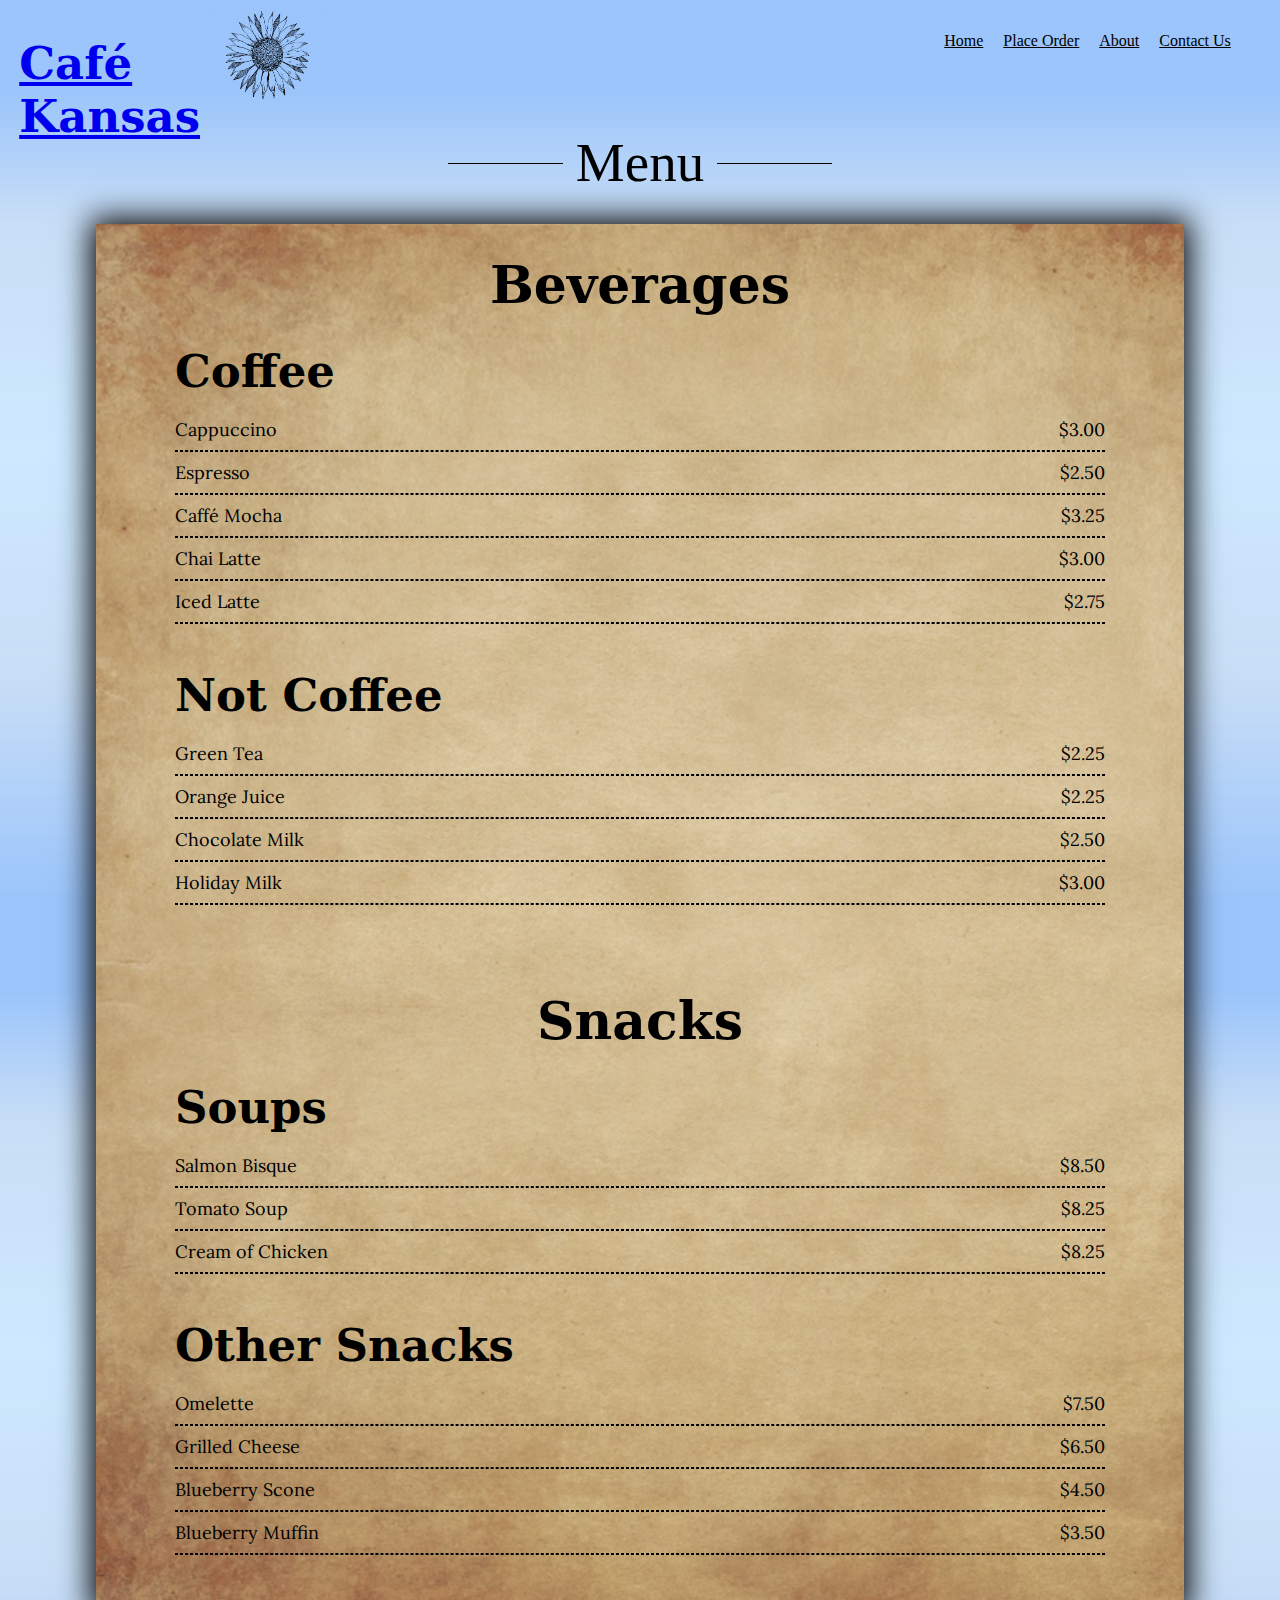
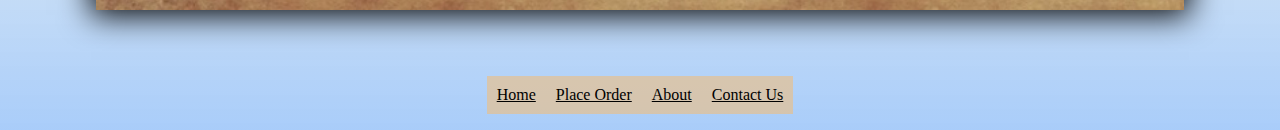
<file: cafe_kansas_html/index.html>
<!DOCTYPE html>
<html lang="en">

<head>
    <meta charset="UTF-8">
    <meta http-equiv="X-UA-Compatible" content="IE=edge">
    <meta name="viewport" content="width=device-width, initial-scale=1.0">
    <title>Cafe Kansas</title>
    <link rel="stylesheet" href="../cafe_kansas_css/shared.css">
    <link rel="stylesheet" href="../cafe_kansas_css/index.css">
    <link href="https://fonts.googleapis.com/css2?family=Lora&display=swap" rel="stylesheet">
</head>

<body>
    <header>
        <div id="title-and-logo-box">
            <div id="title-box">
                <h1>
                    <a id="title-link" href="index.html">
                        Caf&#233; Kansas
                    </a>
                </h1>
            </div>
            <div id="logo-box">
                <img id="sunflower" src="../cafe_kansas_pics/sunflower.png" alt="Sunflower">
            </div>
        </div>
        <nav>
            <ul id="header-link-list">
                <li><a href="index.html">Home</a></li>
                <li><a href="cafe_order.html">Place Order</a></li>
                <li><a href="cafe_about.html">About</a></li>
                <li><a href="cafe_contact.html">Contact Us</a></li>
            </ul>
        </nav>
        <a class="menu-btn" href="#side-drawer">
            <span></span>
            <span></span>
            <span></span>
        </a>
    </header>
    <aside id="side-drawer">
        <header>
            <a class="menu-btn" href="#">
                <span></span>
                <span></span>
                <span></span>
            </a>
        </header>
        <nav>
            <ul>
                <li><a href="index.html">Home</a></li>
                <li><a href="cafe_order.html">Place Order</a></li>
                <li><a href="cafe_about.html">About</a></li>
                <li><a href="cafe_contact.html">Contact Us</a></li>
            </ul>
        </nav>
    </aside>
    <div id="menu-title-box">
        <h2 id="menu-title">Menu</h2>
    </div>
    <main>
        <div id="menu-box">
            <div class="product-category">
                <h2>Beverages</h2>
                <div class="product-sub-category">
                    <h3>Coffee</h3>
                    <section class="menu-items">
                        Cappuccino <span class="price">$3.00</span>
                        <hr>
                        Espresso <span class="price">$2.50</span>
                        <hr>
                        Caff&#233; Mocha <span class="price">$3.25</span>
                        <hr>
                        Chai Latte <span class="price">$3.00</span>
                        <hr>
                        Iced Latte <span class="price">$2.75</span>
                        <hr>
                    </section>
                </div>
                <div class="product-sub-category">
                    <h3>Not Coffee</h3>
                    <section class="menu-items">
                        Green Tea <span class="price">$2.25</span>
                        <hr>
                        Orange Juice <span class="price">$2.25</span>
                        <hr>
                        Chocolate Milk <span class="price">$2.50</span>
                        <hr>
                        Holiday Milk <span class="price">$3.00</span>
                        <hr>
                    </section>
                </div>
            </div>
            <div class="product-category">
                <h2>Snacks</h2>
                <div class="product-sub-category">
                    <h3>Soups</h3>
                    <section class="menu-items">
                        Salmon Bisque <span class="price">$8.50</span>
                        <hr>
                        Tomato Soup <span class="price">$8.25</span>
                        <hr>
                        Cream of Chicken <span class="price">$8.25</span>
                        <hr>
                    </section>
                </div>
                <div class="product-sub-category">
                    <h3>Other Snacks</h3>
                    <section class="menu-items">
                        Omelette <span class="price">$7.50</span>
                        <hr>
                        Grilled Cheese <span class="price">$6.50</span>
                        <hr>
                        Blueberry Scone <span class="price">$4.50</span>
                        <hr>
                        Blueberry Muffin <span class="price">$3.50</span>
                        <hr>
                    </section>
                </div>
            </div>
        </div>
    </main>
    <footer>
        <ul id="footer-links">
            <li><a href="index.html">Home</a></li>
            <li><a href="cafe_order.html">Place Order</a></li>
            <li><a href="cafe_about.html">About</a></li>
            <li><a href="cafe_contact.html">Contact Us</a></li>
        </ul>
    </footer>
</body>

</html>
</file>
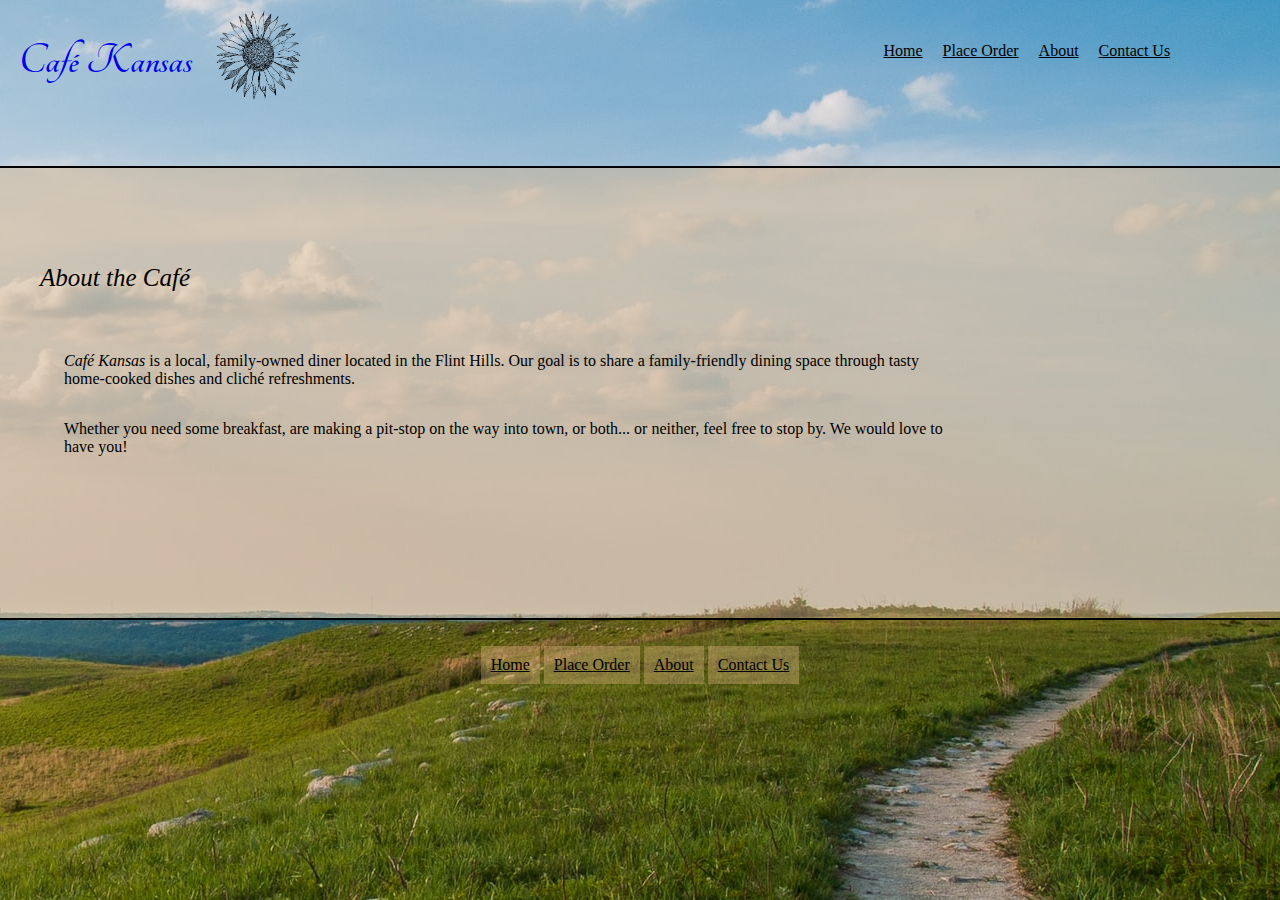
<file: cafe_about.html>
<!DOCTYPE html>
<html lang="en">
<head>
    <meta charset="UTF-8">
    <meta http-equiv="X-UA-Compatible" content="IE=edge">
    <meta name="viewport" content="width=device-width, initial-scale=1.0">
    <title>About Caf&#233; Kansas</title>
    <link rel='stylesheet' href='cafe.css'>
    <link 
    href="https://fonts.googleapis.com/css2?family=Cormorant+Garamond:wght@300&family=Lora:ital@1&family=Tangerine:wght@400;700&display=swap" 
    rel="stylesheet">
</head>
<body>
    <header>
        <a class='header-box' href='cafe_home.html'>
            <div class='header-box'>
                <div class='sub-box'><h1>Caf&#233; Kansas</h1></div>
                <div class='sub-box2'><img class='sunflower' 
                    src='sunflower.png' alt='Sunflower'></div>
            </div>
        </a>
        <ul>
            <li><a href='cafe_home.html'>Home</a></li>
            <li><a href='cafe_order.html'>Place Order</a></li>
            <li><a href='cafe_about.html'>About</a></li>
            <li><a href='cafe_contact.html'>Contact Us</a></li>
        </ul>
    </header>
        <div class='divider-div'>
            <h5 class='about-header'>About the Caf&#233;</h5>
            <p class='about-p'>
                <i>Caf&#233; Kansas</i> is a local, family-owned diner located in the Flint Hills.
                Our goal is to share a family-friendly dining space through
                tasty home-cooked dishes and clich&#233; refreshments.
            </p>
            <p class='about-p'>
                Whether you need some breakfast, are making a pit-stop on the way into town,
                or both... or neither, feel free to stop by. We would love to have you!
            </p>
        </div>
    <footer>
        <ul>
            <li><a href='cafe_home.html'>Home</a></li>
            <li><a href='cafe_order.html'>Place Order</a></li>
            <li><a href='cafe_about.html'>About</a></li>
            <li><a href='cafe_contact.html'>Contact Us</a></li>
        </ul>
    </footer>
</body>
</html>
</file>
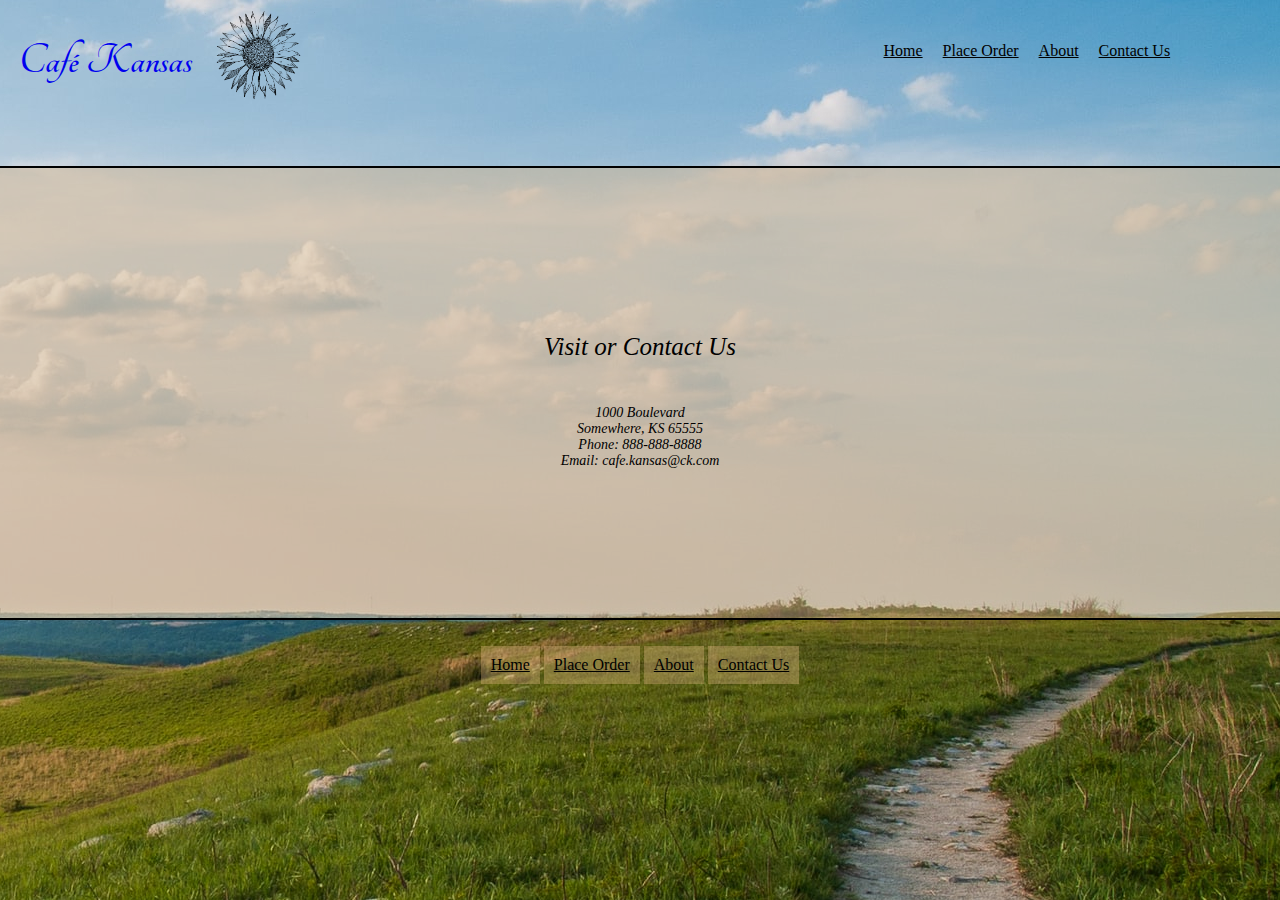
<file: cafe_contact.html>
<!DOCTYPE html>
<html lang="en">
<head>
    <meta charset="UTF-8">
    <meta http-equiv="X-UA-Compatible" content="IE=edge">
    <meta name="viewport" content="width=device-width, initial-scale=1.0">
    <title>Contact Caf&#233; Kansas</title>
    <link rel='stylesheet' href='cafe.css'>
    <link 
    href="https://fonts.googleapis.com/css2?family=Cormorant+Garamond:wght@300&family=Lora:ital@1&family=Tangerine:wght@400;700&display=swap" 
    rel="stylesheet">
</head>
<body>
    <header>
        <a class='header-box' href='cafe_home.html'>
            <div class='header-box'>
            <div class='sub-box'><h1>Caf&#233; Kansas</h1></div>
            <div class='sub-box2'><img class='sunflower' src='sunflower.png' alt='Sunflower'></div>
            </div>
        </a>
        <ul>
            <li><a href='cafe_home.html'>Home</a></li>
            <li><a href='cafe_order.html'>Place Order</a></li>
            <li><a href='cafe_about.html'>About</a></li>
            <li><a href='cafe_contact.html'>Contact Us</a></li>
        </ul>
    </header>
    <div class='divider-div'>
        <div class='sub-contact-div'>
            <h5 class='contact-header'>Visit or Contact Us</h5>
            <address>
                1000 Boulevard
                <br class='add-info'>
                Somewhere, KS 65555
                <br class='add-info'>
                Phone: 888-888-8888
                <br class='add-info'>
                Email: cafe.kansas@ck.com
                <br class='add-info'>
            </address>
        </div>
    </div>
    <footer>
        <ul>
            <li><a href='cafe_home.html'>Home</a></li>
            <li><a href='cafe_order.html'>Place Order</a></li>
            <li><a href='cafe_about.html'>About</a></li>
            <li><a href='cafe_contact.html'>Contact Us</a></li>
        </ul>
    </footer>
</body>
</html>
</file>
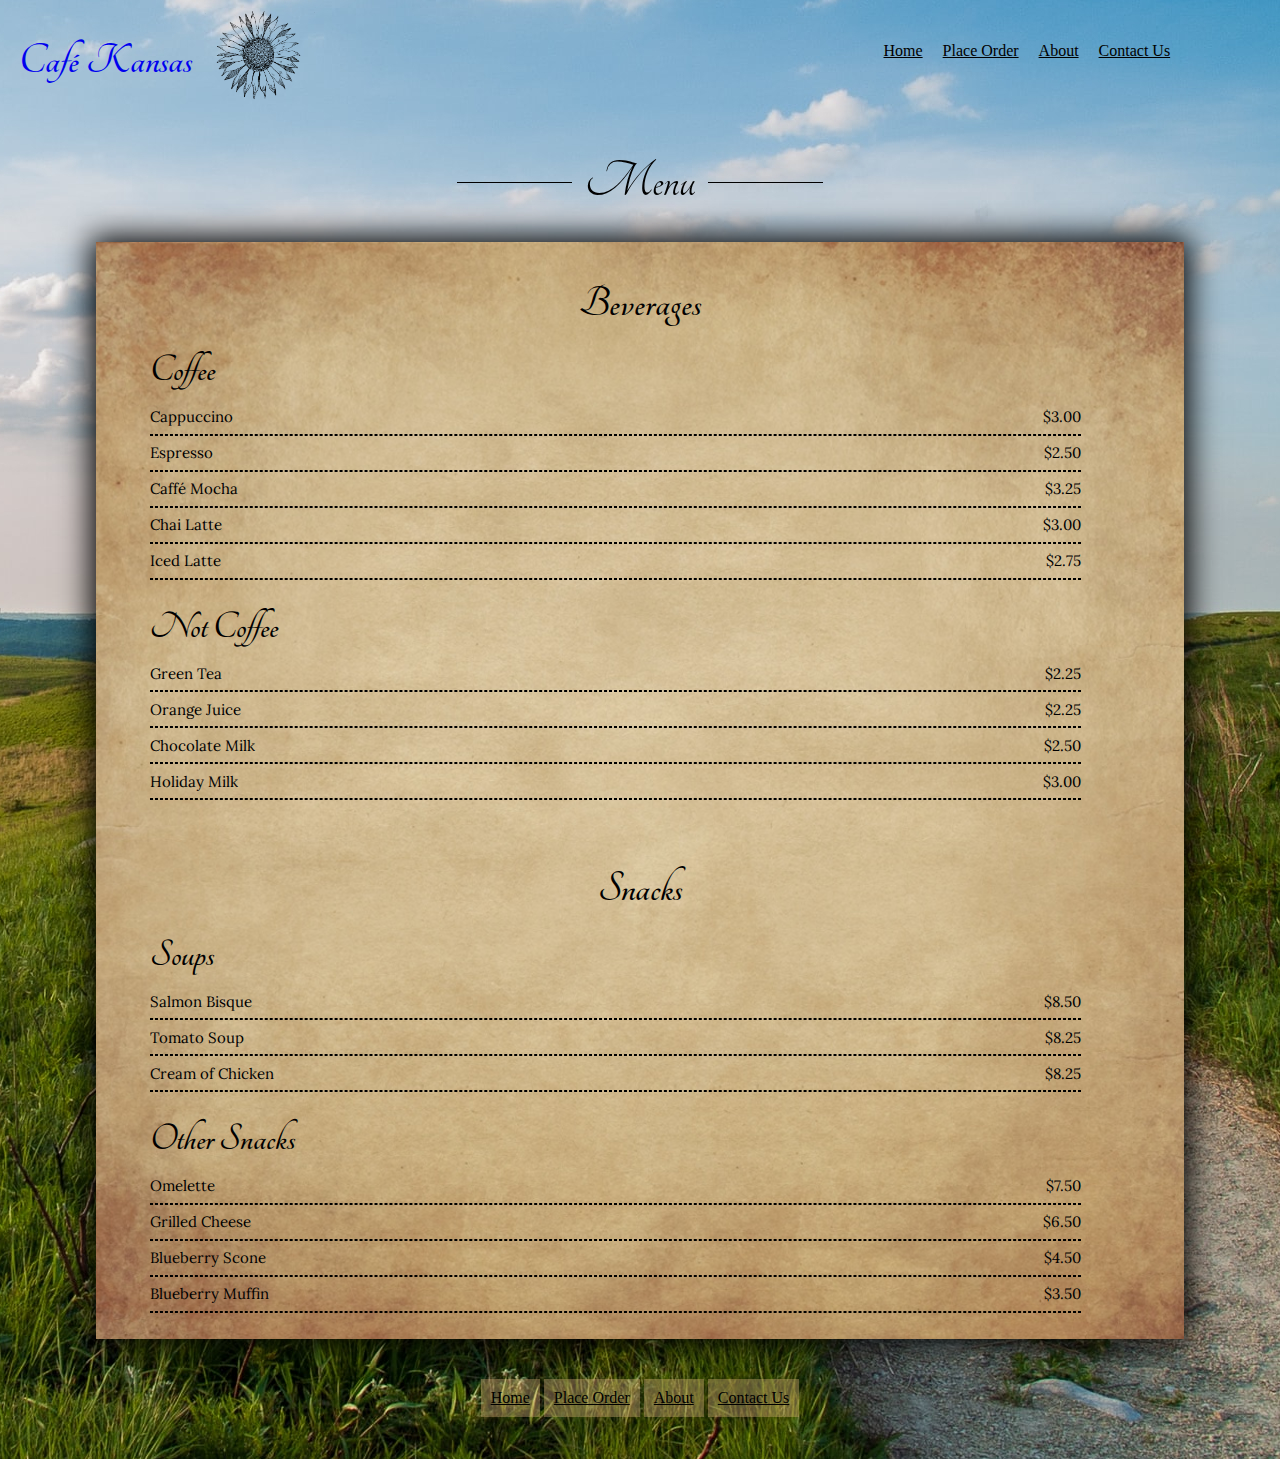
<file: cafe_home.html>
<!DOCTYPE html>
<html lang="en">
<head>
    <meta charset="UTF-8">
    <meta http-equiv="X-UA-Compatible" content="IE=edge">
    <meta name="viewport" content="width=device-width, initial-scale=1.0">
    <title>Cafe Kansas</title>
    <link rel='stylesheet' href='cafe.css'>
    <link 
    href="https://fonts.googleapis.com/css2?family=Cormorant+Garamond:wght@300&family=Lora:ital@1&family=Tangerine:wght@400;700&display=swap" 
    rel="stylesheet">
</head>
<body>
    <header>
        <a class='header-box' href='cafe_home.html'>
            <div class='header-box'>
            <div class='sub-box'><h1>Caf&#233; Kansas</h1></div>
            <div class='sub-box2'><img class='sunflower' src='sunflower.png' alt='Sunflower'></div>
            </div>
        </a>
        <ul>
            <li><a href='cafe_home.html'>Home</a></li>
            <li><a href='cafe_order.html'>Place Order</a></li>
            <li><a href='cafe_about.html'>About</a></li>
            <li><a href='cafe_contact.html'>Contact Us</a></li>
        </ul>
    </header>
    <div class='menu-title'><h2 class='menu'> Menu </h2></div>
    <main class='menu-box'>
        <div class='categories'>
            <h2>Beverages</h2>
            <div class='ind-box'>
                <h3>Coffee</h3>
                <section class='items'>
                    Cappuccino <span class='price'>$3.00</span>
                    <hr>
                    Espresso <span class='price'>$2.50</span>
                    <hr>
                    Caff&#233; Mocha <span class='price'>$3.25</span>
                    <hr>
                    Chai Latte <span class='price'>$3.00</span>
                    <hr>
                    Iced Latte <span class='price'>$2.75</span>
                    <hr>
                </section>
            </div>
            <div class='ind-box'>
                <h3>Not Coffee</h3>
                <section class='items'>
                    Green Tea <span class='price'>$2.25</span>
                    <hr>
                    Orange Juice <span class='price'>$2.25</span>
                    <hr>                
                    Chocolate Milk <span class='price'>$2.50</span>
                    <hr>
                    Holiday Milk <span class='price'>$3.00</span>
                    <hr>
                </section>  
            </div>
        </div>
        <div class='categories'>
            <h2>Snacks</h2>
            <div class='ind-box'>
                <h3>Soups</h3>
                <section class='items'>
                    Salmon Bisque <span class='price'>$8.50</span>
                    <hr>
                    Tomato Soup <span class='price'>$8.25</span>
                    <hr>
                    Cream of Chicken <span class='price'>$8.25</span>
                    <hr>
                </section>
            </div>
            <div class='ind-box'>
                <h3>Other Snacks</h3>
                <section class='items'>
                    Omelette <span class='price'>$7.50</span>
                    <hr>
                    Grilled Cheese <span class='price'>$6.50</span>
                    <hr>
                    Blueberry Scone <span class='price'>$4.50</span>
                    <hr>
                    Blueberry Muffin <span class='price'>$3.50</span>
                    <hr>
                </section>
            </div>
        </div>
    </main>
    <footer>
        <ul>
            <li><a href='cafe_home.html'>Home</a></li>
            <li><a href='cafe_order.html'>Place Order</a></li>
            <li><a href='cafe_about.html'>About</a></li>
            <li><a href='cafe_contact.html'>Contact Us</a></li>
        </ul>
    </footer>
</body>
</html>
</file>
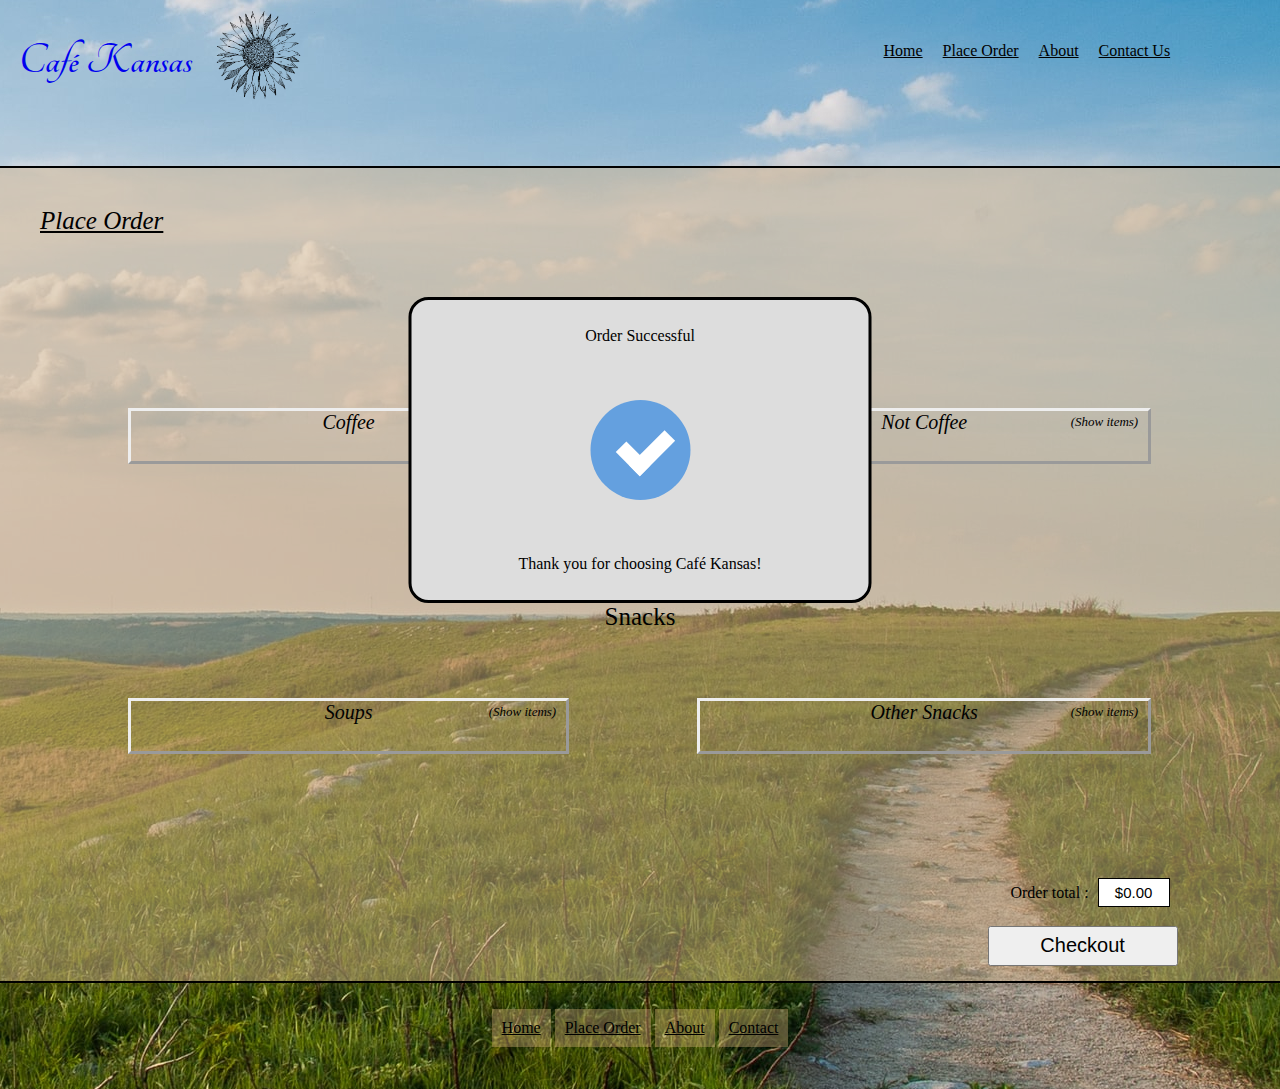
<file: cafe_order.html>
<!DOCTYPE html>
<html lang="en">

<head>
    <meta charset="UTF-8">
    <meta http-equiv="X-UA-Compatible" content="IE=edge">
    <meta name="viewport" content="width=device-width, initial-scale=1.0">
    <link rel='stylesheet' href='cafe.css'>
    <link
        href="https://fonts.googleapis.com/css2?family=Cormorant+Garamond:wght@300&family=Lora:ital@1&family=Tangerine:wght@400;700&display=swap"
        rel="stylesheet">
    <title>Place Order</title>
</head>

<body>
    <header>
        <a class='header-box' href='cafe_home.html'>
            <div class='header-box'>
                <div class='sub-box'>
                    <h1>Caf&#233; Kansas</h1>
                </div>
                <div class='sub-box2'>
                    <img class='sunflower' src='sunflower.png' alt='Sunflower'>
                </div>
            </div>
        </a>
        <ul>
            <li><a href='cafe_home.html'>Home</a></li>
            <li><a href='cafe_order.html'>Place Order</a></li>
            <li><a href='cafe_about.html'>About</a></li>
            <li><a href='cafe_contact.html'>Contact Us</a></li>
        </ul>
    </header>
    <form class='order-form' method="post">
        <h5 class='order-header'>Place Order</h5>
        <div class='order-div'>
            <h5 class='order-categ-header'>Beverages</h5>
            <div class='form-sub-left'>
                <div class='button-box'>
                    <div class='order-sub'>Coffee</div>
                    <div class='showOrHideButton'>(Show items)</div>
                </div>
                <div class='itemGroup'>
                    <div class='select-items-box'>
                        <label class='order-item'>Cappuccino ($3.00)</label>
                        <input 
                        class='quantity-input' type='number' min='0' max='15' 
                        value='0' autocomplete='off'
                        >
                    </div>
                    <div class='select-items-box'>
                        <label class='order-item'>Espresso ($2.50)</label>
                        <input 
                        class='quantity-input' type='number' min='0' max='15' 
                        value='0' autocomplete='off'
                        >
                    </div>
                    <div class='select-items-box'>
                        <label class='order-item'>Caff&#233; Mocha ($3.25)</label>
                        <input 
                        class='quantity-input' type='number' min='0' max='15' 
                        value='0' autocomplete='off'
                        >
                    </div>
                    <div class='select-items-box'>
                        <label class='order-item'>Chai Latte ($3.00)</label>
                        <input 
                        class='quantity-input' type='number' min='0' max='15' 
                        value='0' autocomplete='off'
                        >
                    </div>
                    <div class='select-items-box'>
                        <label class='order-item'>Iced Latte ($2.75)</label>
                        <input 
                        class='quantity-input' type='number' min='0' max='15' 
                        value='0' autocomplete='off'
                        >
                    </div>
                </div>
            </div>
            <div class='form-sub-right'>
                <div class='button-box'>
                    <div class='order-sub'>Not Coffee</div>
                    <div class='showOrHideButton'>(Show items)</div>
                </div>
                <div class='itemGroup'>
                    <div class='select-items-box'>
                        <label class='order-item'>Green Tea ($2.25)</label>
                        <input 
                        class='quantity-input' type='number' min='0' max='15' 
                        value='0' autocomplete='off'
                        >
                    </div>
                    <div class='select-items-box'>
                        <label class='order-item'>Orange Juice ($2.25)</label>
                        <input 
                        class='quantity-input' type='number' min='0' max='15' 
                        value='0' autocomplete='off'
                        >
                    </div>
                    <div class='select-items-box'>
                        <label class='order-item'>Chocolate Milk ($2.50)</label>
                        <input 
                            class='quantity-input' type='number' min='0' max='15' 
                            value='0' autocomplete='off'
                        >
                    </div>
                    <div class='select-items-box'>
                        <label class='order-item'>Holiday Milk ($3.00)</label>
                        <input 
                        class='quantity-input' type='number' min='0' max='15' 
                        value='0' autocomplete='off'
                        >
                    </div>
                </div>
            </div>
        </div>
        <div class='order-div'>
            <h5 class='order-categ-header'>Snacks</h5>
            <div class='form-sub-left'>
                <div class='button-box'>
                    <div class='order-sub'>Soups</div>
                    <div class='showOrHideButton'>(Show items)</div>
                </div>
                <div class='itemGroup'>
                    <div class='select-items-box'>
                        <label class='order-item'>Salmon Bisque ($8.50)</label>
                        <input 
                        class='quantity-input' type='number' min='0' max='15' 
                        value='0' autocomplete='off'
                        >
                    </div>
                    <div class='select-items-box'>
                        <label class='order-item'>Tomato Soup ($8.25)</label>
                        <input 
                        class='quantity-input' type='number' min='0' max='15' 
                        value='0' autocomplete='off'
                        >
                    </div>
                    <div class='select-items-box'>
                        <label class='order-item'>Cream of Chicken ($8.25)</label>
                        <input 
                        class='quantity-input' type='number' min='0' max='15' 
                        value='0' autocomplete='off'
                        >
                    </div>
                </div>
            </div>
            <div class='form-sub-right'>
                <div class='button-box'>
                    <div class='order-sub'>Other Snacks</div>
                    <div class='showOrHideButton'>(Show items)</div>
                </div>
                <div class='itemGroup'>
                    <div class='select-items-box'>
                        <label class='order-item'>Omelette ($8.25)</label>
                        <input 
                            class='quantity-input' type='number' min='0' max='15' 
                            value='0' autocomplete='off'
                        >
                    </div>
                    <div class='select-items-box'>
                        <label class='order-item'>Grilled Cheese ($6.50)</label>
                        <input 
                            class='quantity-input' type='number' min='0' max='15' 
                            value='0' autocomplete='off'
                        >
                    </div>
                    <div class='select-items-box'>
                        <label class='order-item'>Blueberry Scone ($4.50)</label>
                        <input 
                        class='quantity-input' type='number' min='0' max='15' 
                        value='0' autocomplete='off'
                        >
                    </div>
                    <div class='select-items-box'>
                        <label class='order-item'>Blueberry Muffin ($3.50)</label>
                        <input 
                        class='quantity-input' type='number' min='0' max='15' 
                        value='0' autocomplete='off'
                        >
                    </div>
                </div>
            </div>
        </div>
        <div class='total-box'>
            <div id='order-total-text'>Order total :</div>
            <input type='text' value='$0.00' id='total-dollar-amount' autocomplete='off' readonly>
        </div>
        <div id='checkout-box'>
            <button type='button' id='checkout-button'>Checkout</button>
        </div>
        <aside id='checkout-pop-up'>
            <div id='info-note'>Please enter the following information:</div>
            <div>
                <label for='first-name' id='first-name-label'>First name:</label>
                <input type="text" name='first-name' id='first-name' maxlength="30" 
                autocomplete="off" required
                >
            </div>
            <div>
                <label for='last-name' id='last-name-label'>Last name:</label>
                <input type='text' name='last-name' id='last-name' maxlength="30"
                autocomplete="off" required
                >
            </div>
            <div>
                <label for='phone' id='phone-label'>Phone:</label>
                <input type='tel' name='phone' id='phone' placeholder='###-###-####'
                pattern='[0-9]{3}-[0-9]{3}-[0-9]{4}' maxlength="12" 
                autocomplete="off" required
                >
            </div>
            <div id='grand-total-box'>
                <div>Your total:</div>
                <div id='grand-total-div'></div>
            </div>
            <div id='submit-cancel-div'>
                <input type='button' id='submit' value='Submit'>
                <button type='button' id='cancel'>Cancel</button>
            </div>
        </aside>
        <aside id="thank-you-pop-up">
            <div>Order Successful</div>
            <span class="checkmark">
                <div class="checkmark-circle"></div>
                <div class="checkmark-stem"></div>
                <div class="checkmark-kick"></div>
            </span>
            <div>Thank you for choosing Caf&#233; Kansas!</div>
        </aside>
    </form>
    <div id='grey-out'></div>
    <footer>
        <ul>
            <li><a href='cafe_home.html'>Home</a></li>
            <li><a href='cafe_order.html'>Place Order</a></li>
            <li><a href='cafe_about.html'>About</a></li>
            <li><a href='cafe_contact.html'>Contact</a></li>
        </ul>
    </footer>
    <script src='jquery-3.6.0.js'></script>
    <script src='cafe_order.js'></script>
</body>

</html>
</file>
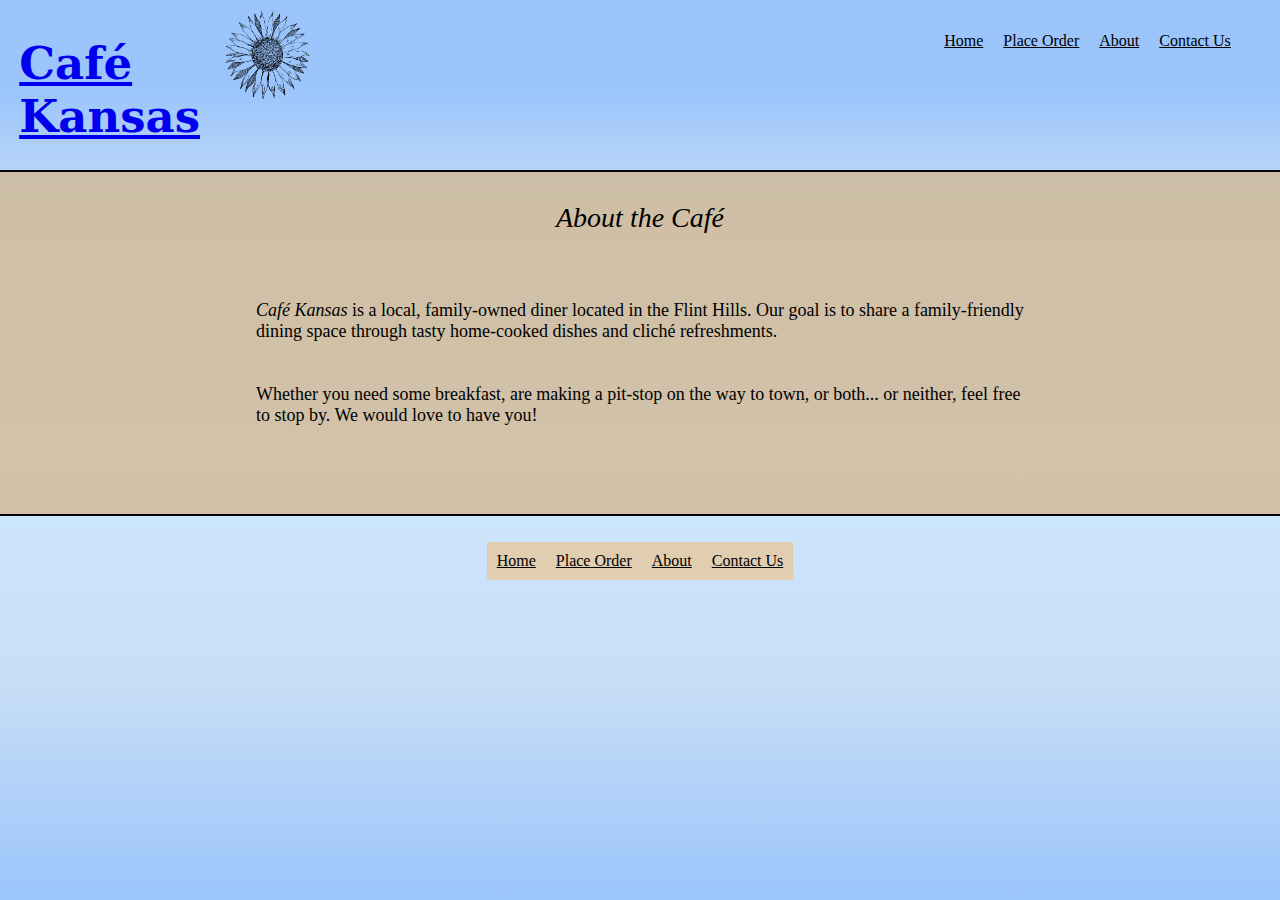
<file: cafe_kansas_html/cafe_about.html>
<!DOCTYPE html>
<html lang="en">

<head>
    <meta charset="UTF-8">
    <meta http-equiv="X-UA-Compatible" content="IE=edge">
    <meta name="viewport" content="width=device-width, initial-scale=1.0">
    <title>About Caf&#233; Kansas</title>
    <link rel="stylesheet" href="../cafe_kansas_css/shared.css">
    <link rel="stylesheet" href="../cafe_kansas_css/about.css">
</head>

<body>
    <header>
        <div id="title-and-logo-box">
            <h1>
                <a id="title-link" href="index.html">
                    Caf&#233; Kansas
                </a>
            </h1>
            <div id="logo-box">
                <img id="sunflower" src="../cafe_kansas_pics/sunflower.png" alt="Sunflower">
            </div>
        </div>
        <nav>
            <ul id="header-link-list">
                <li><a href="index.html">Home</a></li>
                <li><a href="cafe_order.html">Place Order</a></li>
                <li><a href="cafe_about.html">About</a></li>
                <li><a href="cafe_contact.html">Contact Us</a></li>
            </ul>
        </nav>
        <a class="menu-btn" href="#side-drawer">
            <span></span>
            <span></span>
            <span></span>
        </a>
    </header>
    <aside id="side-drawer">
        <header>
            <a class="menu-btn" href="#">
                <span></span>
                <span></span>
                <span></span>
            </a>
        </header>
        <nav>
            <ul>
                <li><a href="index.html">Home</a></li>
                <li><a href="cafe_order.html">Place Order</a></li>
                <li><a href="cafe_about.html">About</a></li>
                <li><a href="cafe_contact.html">Contact Us</a></li>
            </ul>
        </nav>
    </aside>
    <main>
        <div id="tan-divider">
            <h2 id="about-header">About the Caf&#233;</h2>
            <p>
                <i>Caf&#233; Kansas</i> is a local, family-owned diner located in the Flint Hills.
                Our goal is to share a family-friendly dining space through
                tasty home-cooked dishes and clich&#233; refreshments.
                <br>
                <br>
                <br>
                Whether you need some breakfast, are making a pit-stop on the way to town,
                or both... or neither, feel free to stop by. We would love to have you!
            </p>
        </div>
    </main>
    <footer>
        <ul id="footer-links">
            <li><a href="index.html">Home</a></li>
            <li><a href="cafe_order.html">Place Order</a></li>
            <li><a href="cafe_about.html">About</a></li>
            <li><a href="cafe_contact.html">Contact Us</a></li>
        </ul>
    </footer>
</body>

</html>
</file>
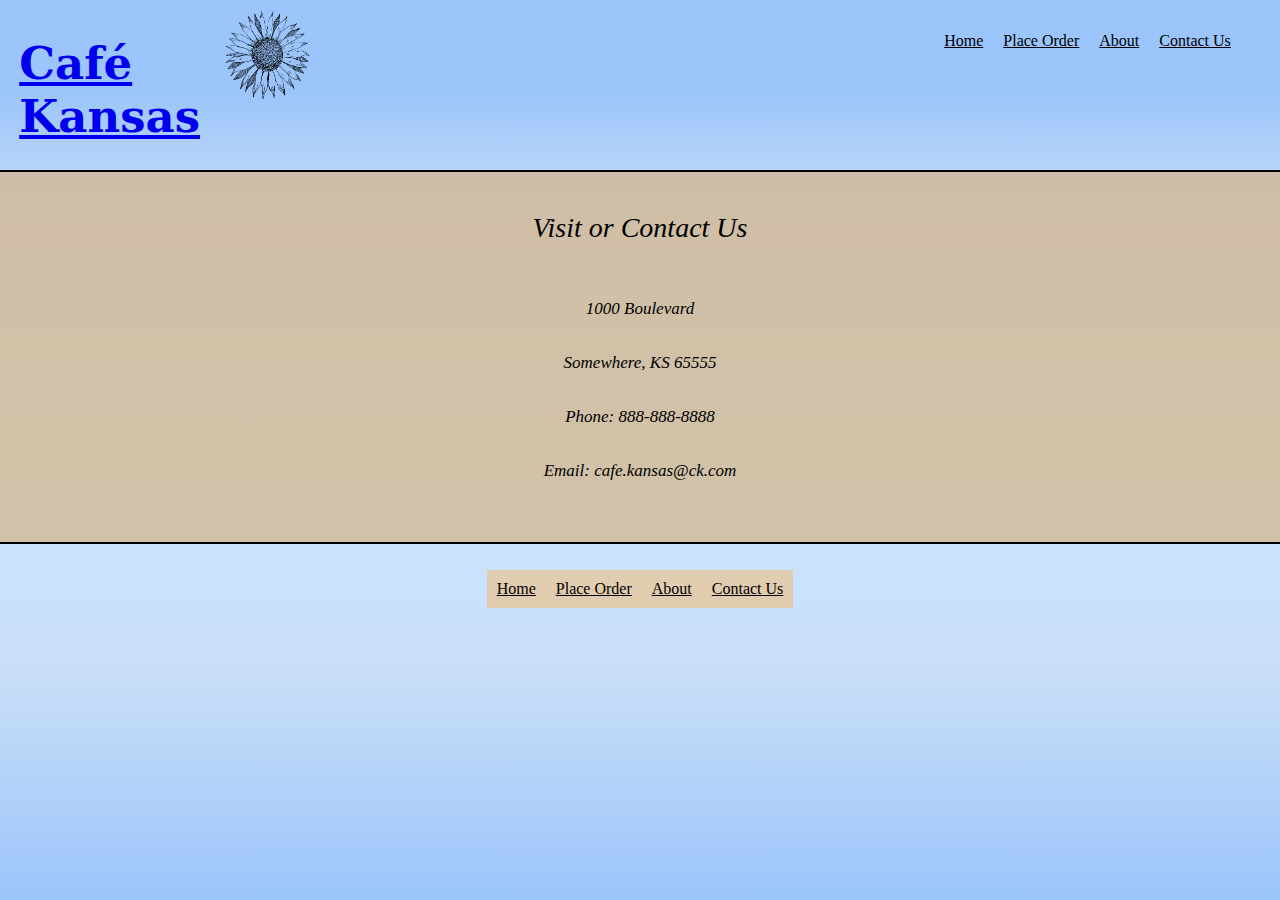
<file: cafe_kansas_html/cafe_contact.html>
<!DOCTYPE html>
<html lang="en">

<head>
    <meta charset="UTF-8">
    <meta http-equiv="X-UA-Compatible" content="IE=edge">
    <meta name="viewport" content="width=device-width, initial-scale=1.0">
    <title>Contact Caf&#233; Kansas</title>
    <link rel="stylesheet" href="../cafe_kansas_css/shared.css">
    <link rel="stylesheet" href="../cafe_kansas_css/contact.css">
</head>

<body>
    <header>
        <div id="title-and-logo-box">
            <div id="title-box">
                <h1>
                    <a id="title-link" href="index.html">
                        Caf&#233; Kansas
                    </a>
                </h1>
            </div>
            <div id="logo-box">
                <img id="sunflower" src="../cafe_kansas_pics/sunflower.png" alt="Sunflower">
            </div>
        </div>
        <nav>
            <ul id="header-link-list">
                <li><a href="index.html">Home</a></li>
                <li><a href="cafe_order.html">Place Order</a></li>
                <li><a href="cafe_about.html">About</a></li>
                <li><a href="cafe_contact.html">Contact Us</a></li>
            </ul>
        </nav>
        <a class="menu-btn" href="#side-drawer">
            <span></span>
            <span></span>
            <span></span>
        </a>
    </header>
    <aside id="side-drawer">
        <header>
            <a class="menu-btn" href="#">
                <span></span>
                <span></span>
                <span></span>
            </a>
        </header>
        <nav>
            <ul>
                <li><a href="index.html">Home</a></li>
                <li><a href="cafe_order.html">Place Order</a></li>
                <li><a href="cafe_about.html">About</a></li>
                <li><a href="cafe_contact.html">Contact Us</a></li>
            </ul>
        </nav>
    </aside>
    <main>
        <div id="tan-divider">
            <h2 id="contact-header">Visit or Contact Us</h2>
            <address>
                    <p>1000 Boulevard</p>
                    <p>Somewhere, KS 65555</p>
                    <p>Phone: 888-888-8888</p>
                    <p>Email: cafe.kansas@ck.com</p>
            </address>
        </div>
    </main>
    <footer>
        <ul id="footer-links">
            <li><a href="index.html">Home</a></li>
            <li><a href="cafe_order.html">Place Order</a></li>
            <li><a href="cafe_about.html">About</a></li>
            <li><a href="cafe_contact.html">Contact Us</a></li>
        </ul>
    </footer>
</body>

</html>
</file>
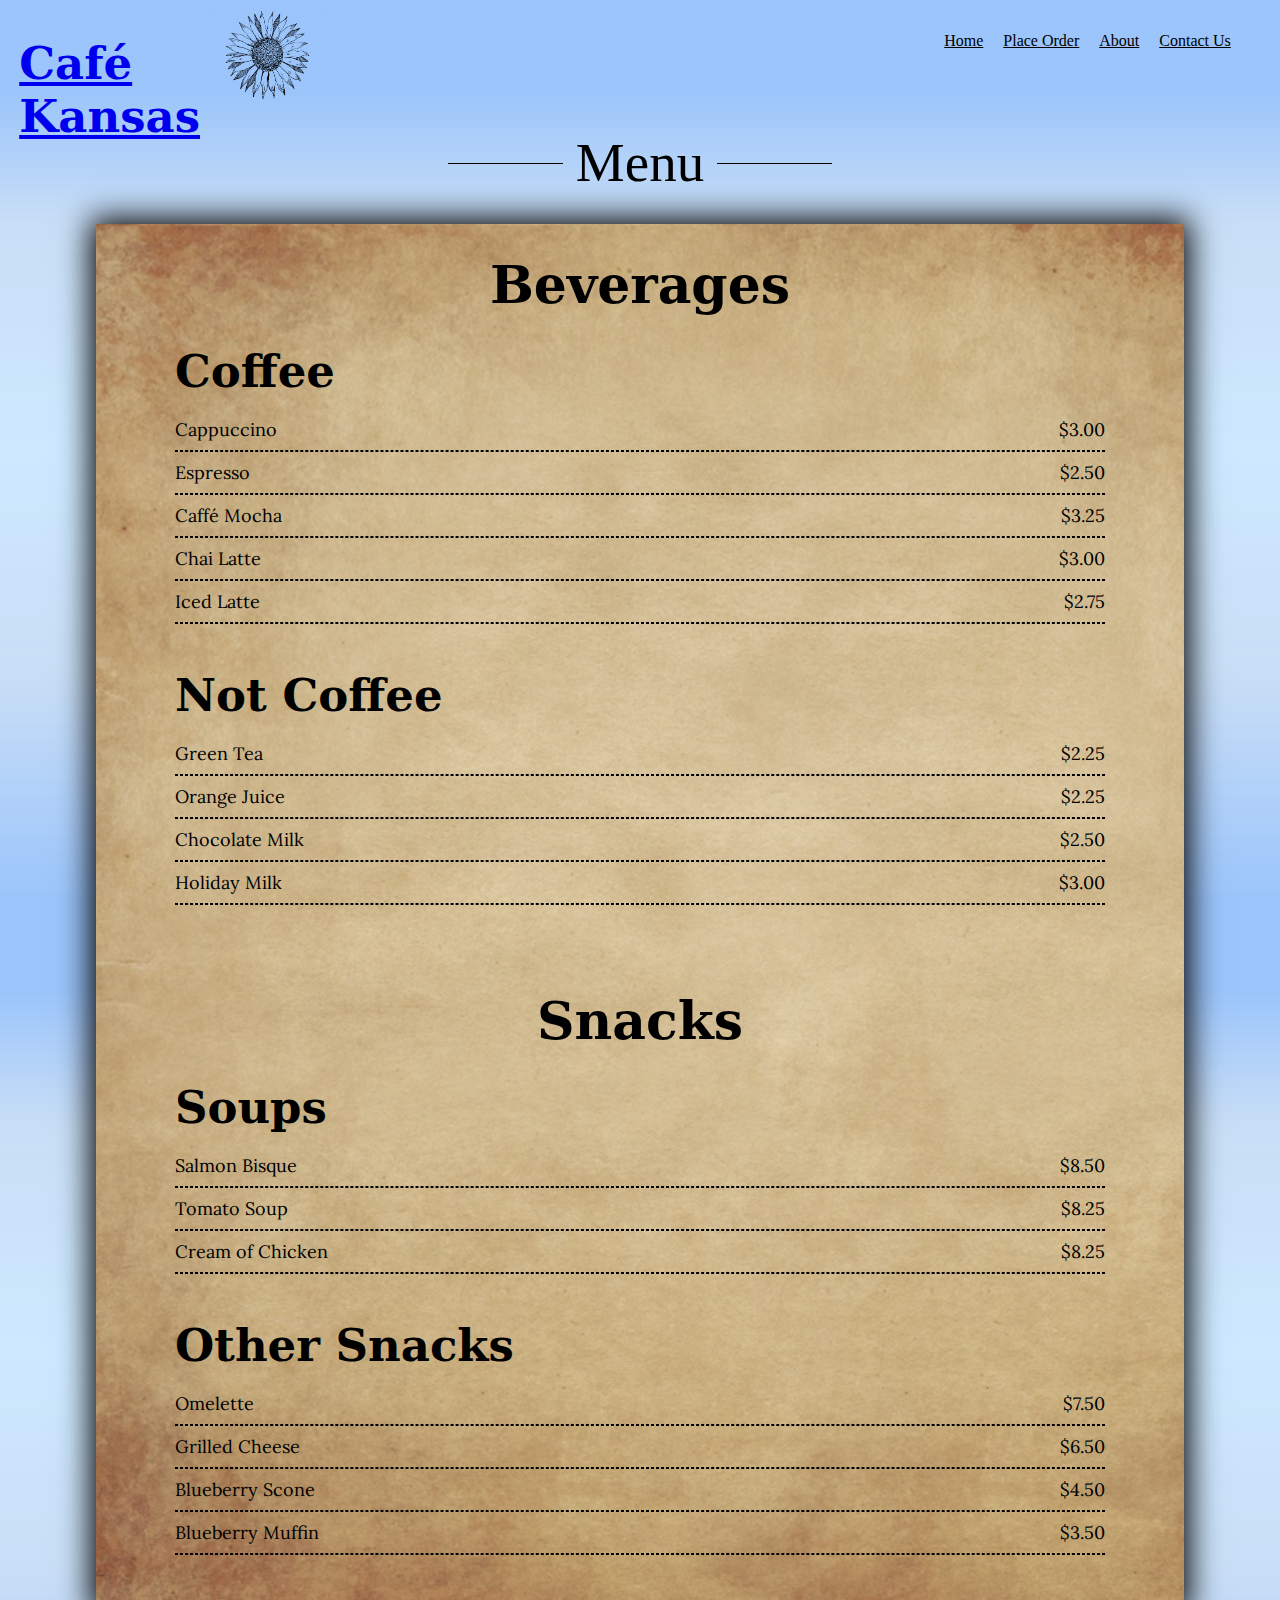
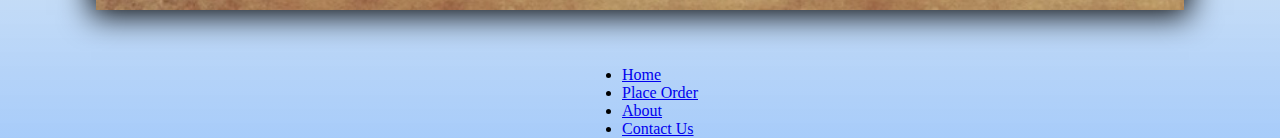
<file: cafe_kansas_html/cafe_home.html>
<!DOCTYPE html>
<html lang="en">

<head>
    <meta charset="UTF-8">
    <meta http-equiv="X-UA-Compatible" content="IE=edge">
    <meta name="viewport" content="width=device-width, initial-scale=1.0">
    <title>Cafe Kansas</title>
    <link rel="stylesheet" href="../cafe_kansas_css/shared.css">
    <link rel="stylesheet" href="../cafe_kansas_css/home.css">
    <link href="https://fonts.googleapis.com/css2?family=Lora&display=swap" rel="stylesheet">
</head>

<body>
    <header>
        <div id="title-and-logo-box">
            <div id="title-box">
                <h1>
                    <a id="title-link" href="cafe_home.html">
                        Caf&#233; Kansas
                    </a>
                </h1>
            </div>
            <div id="logo-box">
                <img id="sunflower" src="../cafe_kansas_pics/sunflower.png" alt="Sunflower">
            </div>
        </div>
        <nav>
            <ul id="header-link-list">
                <li><a href="cafe_home.html">Home</a></li>
                <li><a href="cafe_order.html">Place Order</a></li>
                <li><a href="cafe_about.html">About</a></li>
                <li><a href="cafe_contact.html">Contact Us</a></li>
            </ul>
        </nav>
        <a class="menu-btn" href="#side-drawer">
            <span></span>
            <span></span>
            <span></span>
        </a>
    </header>
    <aside id="side-drawer">
        <header>
            <a class="menu-btn" href="#">
                <span></span>
                <span></span>
                <span></span>
            </a>
        </header>
        <nav>
            <ul>
                <li><a href="cafe_home.html">Home</a></li>
                <li><a href="cafe_order.html">Place Order</a></li>
                <li><a href="cafe_about.html">About</a></li>
                <li><a href="cafe_contact.html">Contact Us</a></li>
            </ul>
        </nav>
    </aside>
    <div id="menu-title-box">
        <h2 id="menu-title">Menu</h2>
    </div>
    <main>
        <div id="menu-box">
            <div class="product-category">
                <h2>Beverages</h2>
                <div class="product-sub-category">
                    <h3>Coffee</h3>
                    <section class="menu-items">
                        Cappuccino <span class="price">$3.00</span>
                        <hr>
                        Espresso <span class="price">$2.50</span>
                        <hr>
                        Caff&#233; Mocha <span class="price">$3.25</span>
                        <hr>
                        Chai Latte <span class="price">$3.00</span>
                        <hr>
                        Iced Latte <span class="price">$2.75</span>
                        <hr>
                    </section>
                </div>
                <div class="product-sub-category">
                    <h3>Not Coffee</h3>
                    <section class="menu-items">
                        Green Tea <span class="price">$2.25</span>
                        <hr>
                        Orange Juice <span class="price">$2.25</span>
                        <hr>
                        Chocolate Milk <span class="price">$2.50</span>
                        <hr>
                        Holiday Milk <span class="price">$3.00</span>
                        <hr>
                    </section>
                </div>
            </div>
            <div class="product-category">
                <h2>Snacks</h2>
                <div class="product-sub-category">
                    <h3>Soups</h3>
                    <section class="menu-items">
                        Salmon Bisque <span class="price">$8.50</span>
                        <hr>
                        Tomato Soup <span class="price">$8.25</span>
                        <hr>
                        Cream of Chicken <span class="price">$8.25</span>
                        <hr>
                    </section>
                </div>
                <div class="product-sub-category">
                    <h3>Other Snacks</h3>
                    <section class="menu-items">
                        Omelette <span class="price">$7.50</span>
                        <hr>
                        Grilled Cheese <span class="price">$6.50</span>
                        <hr>
                        Blueberry Scone <span class="price">$4.50</span>
                        <hr>
                        Blueberry Muffin <span class="price">$3.50</span>
                        <hr>
                    </section>
                </div>
            </div>
        </div>
    </main>
    <footer>
        <ul id="footer-link-list">
            <li><a href="cafe_home.html">Home</a></li>
            <li><a href="cafe_order.html">Place Order</a></li>
            <li><a href="cafe_about.html">About</a></li>
            <li><a href="cafe_contact.html">Contact Us</a></li>
        </ul>
    </footer>
</body>

</html>
</file>
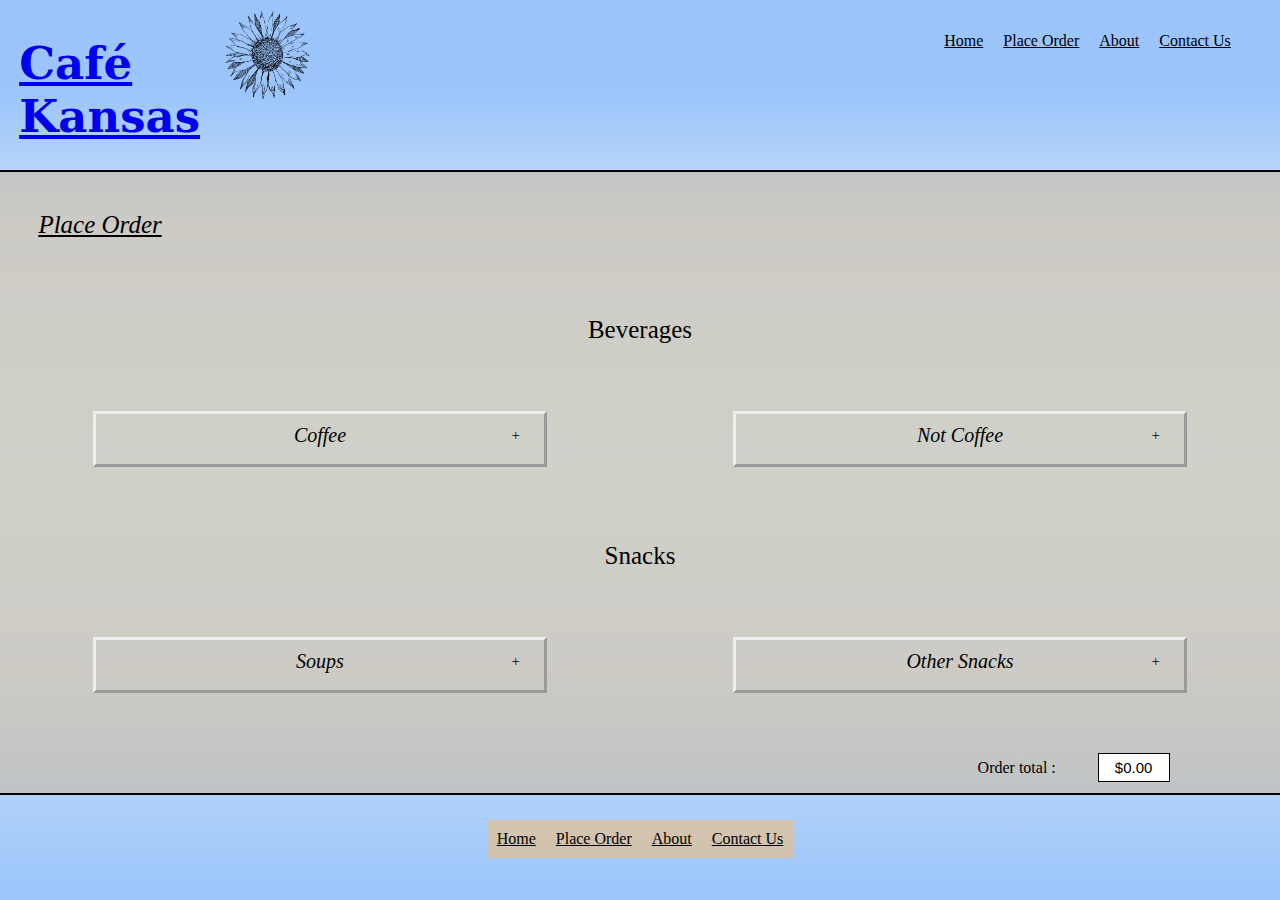
<file: cafe_kansas_html/cafe_order.html>
<!DOCTYPE html>
<html lang="en">
    <head>
        <meta charset="UTF-8">
        <meta http-equiv="X-UA-Compatible" content="IE=edge">
        <meta name="viewport" content="width=device-width, initial-scale=1.0">
        <link rel="stylesheet" href="../cafe_kansas_css/shared.css">
        <link rel="stylesheet" href="../cafe_kansas_css/order.css">
        <title>Place Order</title>
    </head>

    <body>
        <header>    
            <div id="title-and-logo-box">
                <div id="title-box">
                    <h1>
                        <a id="title-link" href="index.html">
                            Caf&#233; Kansas
                        </a>
                    </h1>
                </div>
                <div id="logo-box">
                    <img id="sunflower" src="../cafe_kansas_pics/sunflower.png" alt="Sunflower">
                </div>
            </div>
            <nav>
                <ul id="header-link-list">
                    <li><a href="index.html">Home</a></li>
                    <li><a href="cafe_order.html">Place Order</a></li>
                    <li><a href="cafe_about.html">About</a></li>
                    <li><a href="cafe_contact.html">Contact Us</a></li>
                </ul>
            </nav>
            <a class="menu-btn" href="#side-drawer">
                <span></span>
                <span></span>
                <span></span>
            </a>
        </header>
        <aside id="side-drawer">
            <header>
                <a class="menu-btn" href="#">
                    <span></span>
                    <span></span>
                    <span></span>
                </a>
            </header>
            <nav>
                <ul>
                    <li><a href="index.html">Home</a></li>
                    <li><a href="cafe_order.html">Place Order</a></li>
                    <li><a href="cafe_about.html">About</a></li>
                    <li><a href="cafe_contact.html">Contact Us</a></li>
                </ul>
            </nav>
        </aside>
        <main>
            <form method="post">
                <h2 id="order-header">Place Order</h2>
                <h3 class="product-category-header">Beverages</h3>
                <div class="two-form-tiles">
                    <div class="form-tile">
                        <div class="tile-header">
                            <h4 class="tile-title">Coffee</h4>
                            <div class="toggle-tile">+</div>
                        </div>
                        <div class="items">
                            <div class="item-box">
                                <label class="item">Cappuccino ($3.00)</label>
                                <input 
                                class="quantity-input" type="number" min="0" max="15" 
                                value="0" autocomplete="off"
                                >
                            </div>
                            <div class="item-box">
                                <label class="item">Espresso ($2.50)</label>
                                <input 
                                class="quantity-input" type="number" min="0" max="15" 
                                value="0" autocomplete="off"
                                >
                            </div>
                            <div class="item-box">
                                <label class="item">Caff&#233; Mocha ($3.25)</label>
                                <input 
                                class="quantity-input" type="number" min="0" max="15" 
                                value="0" autocomplete="off"
                                >
                            </div>
                            <div class="item-box">
                                <label class="item">Chai Latte ($3.00)</label>
                                <input 
                                class="quantity-input" type="number" min="0" max="15" 
                                value="0" autocomplete="off"
                                >
                            </div>
                            <div class="item-box">
                                <label class="item">Iced Latte ($2.75)</label>
                                <input 
                                class="quantity-input" type="number" min="0" max="15" 
                                value="0" autocomplete="off"
                                >
                            </div>
                        </div>
                    </div>
                    <div class="form-tile">
                        <div class="tile-header">
                            <h4 class="tile-title">Not Coffee</h4>
                            <div class="toggle-tile">+</div>
                        </div>
                        <div class="items">
                            <div class="item-box">
                                <label class="item">Green Tea ($2.25)</label>
                                <input 
                                class="quantity-input" type="number" min="0" max="15" 
                                value="0" autocomplete="off"
                                >
                            </div>
                            <div class="item-box">
                                <label class="item">Orange Juice ($2.25)</label>
                                <input 
                                class="quantity-input" type="number" min="0" max="15" 
                                value="0" autocomplete="off"
                                >
                            </div>
                            <div class="item-box">
                                <label class="item">Chocolate Milk ($2.50)</label>
                                <input 
                                    class="quantity-input" type="number" min="0" max="15" 
                                    value="0" autocomplete="off"
                                >
                            </div>
                            <div class="item-box">
                                <label class="item">Holiday Milk ($3.00)</label>
                                <input 
                                class="quantity-input" type="number" min="0" max="15" 
                                value="0" autocomplete="off"
                                >
                            </div>
                        </div>
                    </div>
                </div>
                <h3 class="product-category-header">Snacks</h3>
                <div class="two-form-tiles">
                    <div class="form-tile">
                        <div class="tile-header">
                            <h4 class="tile-title">Soups</h4>
                            <div class="toggle-tile">+</div>
                        </div>
                        <div class="items">
                            <div class="item-box">
                                <label class="item">Salmon Bisque ($8.50)</label>
                                <input 
                                class="quantity-input" type="number" min="0" max="15" 
                                value="0" autocomplete="off"
                                >
                            </div>
                            <div class="item-box">
                                <label class="item">Tomato Soup ($8.25)</label>
                                <input 
                                class="quantity-input" type="number" min="0" max="15" 
                                value="0" autocomplete="off"
                                >
                            </div>
                            <div class="item-box">
                                <label class="item">Cream of Chicken ($8.25)</label>
                                <input 
                                class="quantity-input" type="number" min="0" max="15" 
                                value="0" autocomplete="off"
                                >
                            </div>
                        </div>
                    </div>
                    <div class="form-tile">
                        <div class="tile-header">
                            <h4 class="tile-title">Other Snacks</h4>
                            <div class="toggle-tile">+</div>
                        </div>
                        <div class="items">
                            <div class="item-box">
                                <label class="item">Omelette ($8.25)</label>
                                <input 
                                    class="quantity-input" type="number" min="0" max="15" 
                                    value="0" autocomplete="off"
                                >
                            </div>
                            <div class="item-box">
                                <label class="item">Grilled Cheese ($6.50)</label>
                                <input 
                                    class="quantity-input" type="number" min="0" max="15" 
                                    value="0" autocomplete="off"
                                >
                            </div>
                            <div class="item-box">
                                <label class="item">Blueberry Scone ($4.50)</label>
                                <input 
                                class="quantity-input" type="number" min="0" max="15" 
                                value="0" autocomplete="off"
                                >
                            </div>
                            <div class="item-box">
                                <label class="item">Blueberry Muffin ($3.50)</label>
                                <input 
                                class="quantity-input" type="number" min="0" max="15" 
                                value="0" autocomplete="off"
                                >
                            </div>
                        </div>
                    </div>
                </div>
                <div id="order-summary">
                    <label id="order-total-label" for="total-dollar-amount">Order total :</label>
                    <input type="text" value="$0.00" id="total-dollar-amount" 
                        autocomplete="off" readonly
                    >
                </div>
                <div id="checkout-button-box">
                    <button type="button" id="checkout-button">Checkout</button>
                </div>
                <aside id="checkout-pop-up">
                    <div id="checkout-note">Please enter the following information:</div>
                    <div id="checkout-input-fields">
                        <div class="input-field">
                            <label for="first-name" id="first-name-label">First name:</label>
                            <input type="text" name="first-name" id="first-name" maxlength="30" 
                            autocomplete="off" required
                            >
                        </div>
                        <div class="input-field">
                            <label for="last-name" id="last-name-label">Last name:</label>
                            <input type="text" name="last-name" id="last-name" maxlength="30"
                            autocomplete="off" required
                            >
                        </div>
                        <div class="input-field">
                            <label for="phone" id="phone-label">Phone:</label>
                            <input type="tel" name="phone" id="phone" placeholder="###-###-####"
                            pattern="[0-9]{3}-[0-9]{3}-[0-9]{4}" maxlength="12" 
                            autocomplete="off" required
                            >
                        </div>
                    </div>
                    <div id="total-submit-cancel">
                        <div id="checkout-total-box">
                            <div>Your total: </div>
                            <div id="checkout-total"></div>
                        </div>
                        <div id="submit-cancel">
                            <input type="button" id="submit" value="Submit">
                            <button type="button" id="cancel">Cancel</button>
                        </div>
                    </div>
                </aside>
            </form>
            <aside id="thank-you-pop-up">
                <div>
                    <div>Order Successful</div>
                    <div id="exit">x</div>
                </div>
                <div>
                    <span class="checkmark">
                        <div class="checkmark-circle"></div>
                        <div class="checkmark-stem"></div>
                        <div class="checkmark-kick"></div>
                    </span>
                </div>
                <div id="thank-you-message">
                    Thank you for choosing Caf&#233; Kansas!
                </div>
            </aside>
            <div id="grey-out"></div>
        </main>
        <footer>
            <ul id="footer-links">
                <li><a href="index.html">Home</a></li>
                <li><a href="cafe_order.html">Place Order</a></li>
                <li><a href="cafe_about.html">About</a></li>
                <li><a href="cafe_contact.html">Contact Us</a></li>
            </ul>
        </footer>
        <script src="../cafe_kansas_js/jquery-3.6.0.js" defer></script>
        <script src="../cafe_kansas_js/cafe_order.js" defer></script>
    </body>
    
</html>
</file>
<file: cafe_kansas_css/shared.css>
@font-face {
    font-family: "Tangerine";
    src: local("../cafe_kansas_fonts/Tangerine-Bold.woff") format("woff");
    font-weight: 700;
    font-style: normal;
}

html {
    height: 100%;
    background:
        linear-gradient(to bottom,
            rgba(128, 181, 250, 0.788) 10%,
            rgba(180, 210, 243, 0.726) 25%,
            rgba(188, 225, 255, 0.74) 50%,
            rgba(180, 210, 243, 0.726) 75%,
            rgba(128, 181, 250, 0.788) 100%);
}

body {
    margin: 0;
    min-width: 460px;
}

/* Header title and navigation */

header {
    display: flex;
    justify-content: space-between;
    padding: 0.5% 1.5% 0 1.5%;
    min-width: 446px;
}

#title-and-logo-box {
    display: flex;
    justify-content: space-between;
    width: 310px;
    height: 100px;
}

#title-link:visited {
    color: black;
}

#title-link:hover {
    box-shadow: 0 0 25px 5px rgba(128, 128, 128, 0.479);
    background-color: rgba(128, 128, 128, 0.26);
}

#title-link:active {
    box-shadow: 0 0 10px 5px rgba(210, 180, 140, 0.61);
    background-color: rgba(210, 180, 140, 0.61);
}

#logo-box {
    width: 120px;
    text-align: center;
}

#sunflower {
    width: 110px;
    height: 95%;
    margin-top: 5px;
}

#header-link-list {
    display: flex;
    list-style-type: none;
    padding: 0 20px 0 0;
    margin-bottom: 0;
}

#header-link-list a {
    display: block;
    padding: 10px;
    text-align: center;
    color: black;
}

#header-link-list a:visited {
    color: black;
}

#header-link-list a:hover {
    box-shadow: 0 0 5px 2px black;
}

#header-link-list a:active {
    box-shadow: 0 0 5px 2px tan;
}

/* Alternative menu navigation for smaller screen width */

.menu-btn {
    display: none;
    height: 32px;
    width: 44.8px;
    margin: 25px 30px 0 0;
}

.menu-btn span {
    height: 3px;
    width: 100%;
    background-color: black;
}

/* Footer and footer navigation */

footer {
    margin: 0 0 25px 0;
    height: 80px;
    display: flex;
    justify-content: center;
    min-width: 460px;
}

#footer-links {
    height: 50px;
    list-style-type: none;
    text-align: center;
    margin: 2% 0 0 0;
    padding: 0 20% 0 20%;
    display: flex;
}

#footer-links a {
    display: block;
    padding: 10px;
    text-align: center;
    text-decoration: underline;
    color: black;
    background-color: rgba(240, 190, 124, 0.596);
}

#footer-links a:visited {
    color: black;
}

#footer-links a:hover {
    background-color: rgba(165, 138, 98, 0.808);
}

#footer-links a:active {
    text-decoration: underline;
    color: rgb(95, 67, 49);
}

/* Aside menu for smaller screen widths */

#side-drawer {
    display: none;
    position: fixed;
    top: 0;
    width: 100%;
    min-width: 460px;
    height: 100%;
    background-color: rgb(210, 180, 140);
    z-index: 1;
}

#side-drawer:target {
    display: flex;
    flex-direction: column;
    align-items: center;
}

#side-drawer header {
    display: flex;
    justify-content: flex-end;
    height: 100px;
    width: 100%;
    box-sizing: border-box;
    min-width: 460px;
    padding: 0.5% 1.5% 0 1.5%;
}

#side-drawer .menu-btn {
    display: flex;
    flex-direction: column;
    justify-content: space-between;
    align-items: center;
}

#side-drawer ul {
    list-style: none;
    padding: 0;
}

#side-drawer li {
    margin: 3.125rem;
    font-size: 1.375rem;
    text-align: center;
    min-width: 154px;
}

#side-drawer li a {
    color: black;
    text-decoration: none;
    padding: 10px;
    min-width: 154px;
}

#side-drawer li a:hover {
    box-shadow: 0 0 5px 2px black;
}

#side-drawer li a:active {
    background-color: rgb(189, 163, 130);
}

#side-drawer li a:visited {
    color: black;
}

/* General styles */

h1 {
    font-family: "Tangerine", "serif";
    width: 172px;
    font-weight: 700;
    font-size: 45px;
}

h2 {
    font-family: "Tangerine", "serif";
    font-weight: 700;
    font-size: 52px;
    margin: 0 0 10px;
}

h3 {
    font-family: "Tangerine", "serif";
    font-weight: 700;
    font-size: 45px;
    margin: 20px 0 20px;
}

hr {
    border: 1px dashed black;
}

#tan-divider {
    display: flex;
    flex-direction: column;
    justify-content: space-evenly;
    align-items: center;
    padding: 30px 0 30px 0;
    margin: 5% 0 0 0;
    background-color: rgba(210, 180, 140, 0.753);
    border-top: 2px solid black;
    border-bottom: 2px solid black;
}

/* Change in header navigation for smaller screen width */

@media (max-width: 790px) {
    header nav {
        display: none;
    }

    .menu-btn {
        display: flex;
        flex-direction: column;
        justify-content: space-between;
        align-items: center;
    }
}
</file>
<file: cafe_kansas_css/index.css>
@font-face {
    font-family: "Lora";
    src: local("../cafe_kansas_fonts/Lora-Regular.woff") format("woff");
    font-weight: 400;
    font-style: normal;
}

/* Section is for the 'Menu' word with lines on either side */

#menu-title-box {
    margin-top: 25px;
    min-width: 460px;
}

#menu-title {
    position: relative;
    overflow: hidden;
    text-align: center;
    font-family: "Tangerine", cursive;
    font-weight: 700;
    font-size: 55px;
    margin-bottom: 10px;
    font-weight: normal;
}

#menu-title::before, #menu-title:after {
    position: absolute;
    top: 50%;
    overflow: hidden;
    width: 9%;
    height: 1.3px;
    content: "/a0";
    background-color: black;
}

#menu-title:before {
    margin-left: -10%;
    text-align: right;
}

#menu-title:after {
    margin-left: 1%;
}

/* This begins the actual menu styling */

main {
    min-width: 460px;
}

#menu-box {
    background-image: url(../cafe_kansas_pics/tan.jpg);
    background-size: cover;
    display: flex;
    flex-direction: column;
    align-items: center;
    width: 85%;
    margin: 30px auto 40px auto;
    box-shadow: 0 0 30px 5px;
}

/* Product categories are 'Beverages' and 'Snacks' */

.product-category {
    display: flex;
    flex-direction: column;
    justify-content: space-between;
    align-items: center;
    width: 90%;
    padding: 30px 0 30px 0;
}

/* Product sub-categories are 'Coffee', 'Not Coffee', 'Soups', and 'Other Snacks' */

.product-sub-category {
    width: 95%;
}

.menu-items {
    font-family: "Lora", serif;
    font-size: 18px;
    font-weight: 400;
    margin-bottom: 25px;
}

.price {
    float: right;
}
</file>
<file: cafe.css>
body{
    margin: 0;
    background-repeat: no-repeat;
    background-image: url(k.jpg);
}
header{
    padding-left: 1.5%;
    padding-top: 0.5%;
    display: flex;
}
header ul{
    list-style-type: none;
    margin-left: 40%;
    margin-top: 2%;
}
header li{
    float: left;
}
header li a{
    display: block;
    padding: 10px;
    text-align: center;
    color: black;
}
header li a:visited{
    color: black;
}
header li a:hover{
    box-shadow: 0 0 5px 2px black;
}
header li a:active{
    box-shadow: 0 0 5px 2px tan;
}
h1{
    font-size: 45px;
    font-weight: normal;
    font-family: 'Tangerine', cursive;
    font-weight: 700;
}
h2{
    text-align: center;
    font-family: 'Tangerine', cursive;
    font-weight: 700;
    font-size: 45px;
    margin-bottom: 10px;
}
h2.menu{
    position: relative;
    overflow: hidden;
    text-align: center;
    font-family: 'Tangerine', cursive;
    font-weight: 700;
    font-size: 55px;
    margin-bottom: 10px;
    font-weight: normal;
}
h2.menu::before, h2.menu:after{
    position: absolute;
    top: 50%;
    overflow: hidden;
    width: 9%;
    height: 1.3px;
    content: '/a0';
    background-color: black;
}
h2.menu:before {
    margin-left: -10%;
    text-align: right;
}
h2.menu:after{
    margin-left: 1%;
}
h3{
    font-family: 'Tangerine', cursive;
    font-weight: 700;
    font-size: 40px;
    margin-top: 20px;
    margin-bottom: 15px;
}
h4{
    text-align: center;
    margin-top: 5%;
    margin-bottom: 2%;
    font-family: 'Tangerine', cursive;
    font-weight: 700;
    font-size: 40px;
}
hr{
    border: 1px dashed black;
}
address{
    text-align: center;
    font-size: 14px;
}
footer{
    height: 80px;
    width: 100%;
    margin: 0;
}
footer ul{
    height: 50px;
    list-style-type: none;
    text-align: center;
    margin-top: 2%;
    padding-left: 30%;
    padding-right: 30%;
}
footer li{
    display: inline-block;
}
footer li a{
    display: block;
    padding: 10px;
    text-align: center;
    text-decoration: underline;
    color: black;
    background-color:rgba(231, 189, 135, 0.356);
}
footer li a:visited{
    color: black;
}
footer li a:hover{
    background-color:rgba(231, 189, 135, 0.568);
}
footer li a:active{
    text-decoration: underline;
    color: rgb(95, 67, 49);
}
.header-box{
    width: 310px;
    height: 100px;
    border-radius: 10px;
}
.header-box:visited{
    color: black;
}
.header-box:hover{
    box-shadow: 0 0 25px 5px rgba(128, 128, 128, 0.479);
    background-color: rgba(128, 128, 128, 0.26);
}
.header-box:active{
    box-shadow: 0 0 10px 5px rgba(210, 180, 140, 0.61);
    background-color: rgba(210, 180, 140, 0.61);
}
.sub-box{
    width: 60%;
    float: left;
}
.sub-box2{
    width: 40%;
    float: left;
    height: 100%;
}
.sunflower{
    width: 110px;
    height: 95%;
    margin-top: 5px;
}
.menu-title{
    margin-top: 25px;
}
.menu-box{
    background-image: url(tan.jpg);
    background-size: cover;
    width: 85%;
    height: 50%;
    margin: auto;
    margin-top: 30px;
    margin-bottom: 40px;
    box-shadow: 0 0 30px 5px;
}
.categories{
    width: 90%;
    height: 90%;
    margin: auto;
    border: 1px solid transparent;
}
.ind-box{
    width: 95%;
    height: 90%;
    border: 1px;
}
section.items{
    font-family: 'Lora', serif;
    font-size: 15px;
    font-weight: normal;
    margin-bottom: 25px;
}
.price{
    float: right;
}
.contact-header{
    height: 30px;
    margin-top: 15px;
    text-align: center;
    font-weight: normal;
    font-size: 25px;
    font-style: italic;
}
.about-header{
    height: 30px;
    margin-top: 7.5%;
    margin-left: 40px;
    font-weight: normal;
    font-size: 25px;
    font-style: italic;
}
.divider-div{
    height: 450px;
    margin-top: 60px;
    background-color: rgba(210, 180, 140, 0.466);
    border-top: 2px solid black;
    border-bottom: 2px solid black;
    display: flex;
    flex-direction: column;
}
.order-form{
    min-height: 600px;
    overflow: visible;
    margin-top: 60px;
    background-color: rgba(210, 180, 140, 0.466);
    border-top: 2px solid black;
    border-bottom: 2px solid black;
}
.order-header{
    height: 30px;
    margin-top: 3%;
    margin-left: 40px;
    margin-bottom: 4%;
    font-weight: normal;
    font-size: 25px;
    font-style:italic;
    text-decoration: underline;
}
.order-div{
    min-height: 290px;
    overflow: hidden;
}
.order-categ-header{
    height: 30px;
    margin-top: 25px;
    margin-bottom: 50px;
    text-align: center;
    font-weight: normal;
    font-size: 25px;
    font-style: normal;
}
.form-sub-left{
    float: left;
    min-width: 340px;
    width: 34%;
    min-height: 50px;
    margin-top: 15px;
    margin-bottom: 50px;
    margin-left: 10%;
    margin-right: 5%;
    text-align: center;
    border-style: outset;
}
.form-sub-right{
    float: left;
    min-width: 340px;
    width: 35%;
    min-height: 50px;
    margin-top: 15px;
    margin-bottom: 50px;
    margin-left: 5%;
    margin-right: 10%;
    text-align: center;
    border-style: outset;
}
.button-box{
    position: relative;
    width: 100%;
    display: flex;
    align-items: center;
}
.order-sub{
    margin: auto;
    font-weight: normal;
    font-size: 20px;
    font-style: italic;
}
.showOrHideButton{
    position: absolute;
    right: 0px;
    padding-left: 10px;
    padding-right: 10px;
    font-weight: lighter;
    font-size: 13px;
    font-style: italic;
}
.showOrHideButton:hover{
    cursor: pointer;
    display: inline-flex;
}
.itemGroup{
    display: none;
}
.select-items-box{
    display: flex;
    justify-content: space-between;
    height: 25px;
    width: 100%;
    margin: auto;
    margin-top: 5px;
    margin-bottom: 5px;
    padding-top: 10px;
    padding-bottom: 10px;
    font-size: 15px;
    align-content: space-around;
}
.order-item{
    width: fit-content;
    margin-left: 30px;
    padding-left: 10px;
    padding-right: 10px;
    padding-top: 3px;
    padding-bottom: 1px;
}
.quantity-input{
    width: 40px;
    padding-left: 10px;
    margin-right: 50px;
}
.minus{
    width: 20px;
    text-align: center;
    border: solid rgb(26, 25, 25) 1px;
}
.plus{
    width: 20px;
    text-align: center;
    border: solid rgb(26, 25, 25) 1px;
}
.quantity{
    width: 30px;
    padding-left: 7px;
    padding-right: 7px;
    padding-top: 1px;
    padding-bottom: 2px;
    align-content: center;
    border: solid rgba(128, 128, 128, 0.322) 1px; 
}
.total-box{
    display: flex;
    justify-content: flex-end;
    margin-left: 8%;
    margin-right: 8%;
    height: 40px;
    padding-top: 5px;
    padding-bottom: 5px;
}
#order-total-text{
    padding: 5px;
    margin-top: auto;
    margin-bottom: auto;
    margin-left: 8px;
    margin-right: 2px;
}
#total-dollar-amount{
    width: 60px;
    text-align: center;
    font-size: 15px;
    padding: 5px;
    margin-top: auto;
    margin-bottom: auto;
    margin-left: 2px;
    margin-right: 8px;
    border: solid thin;
}
#checkout-box{
    display: flex;
    justify-content: flex-end;
    margin-left: 8%;
    margin-right: 8%;
    height: 40px;
    padding-top: 8px;
    padding-bottom: 15px;
}
#checkout-button{
    width: 190px;
    display: block;
    align-items: center;
    justify-content: center;
    font-size: 20px;
}
.only-pop-up{
    pointer-events: none;
}
#checkout-pop-up{
    pointer-events: all;
}
#checkout-pop-up{
    display: none;
    position: fixed;
    z-index: 2;
    top: 50%;
    left: 50%;
    transform: translate(-50%, -50%);
    width: 646px;
    min-height: 250px;
    border: solid 3px black;
    border-radius: 20px;
    background-color: rgba(221, 221, 221, 0.952);
}
#info-note{
    position: absolute;
    left: 10px;
    top: 15px;
}
#first-name-label{
    position: absolute;
    left: 15px;
    top: 80px;
}
#first-name{
    position: absolute;
    left: 120px;
    top: 80px;
}
#last-name-label{
    position: absolute;
    left: 15px;
    top: 110px;
}
#last-name{
    position: absolute;
    left: 120px;
    top: 110px;
}
#phone-label{
    position: absolute;
    left: 15px;
    top: 140px;
}
#phone{
    position: absolute;
    left: 120px;
    top: 140px;
}
#grand-total-box{
    display: flex;
    position: absolute;
    left: 20px;
    bottom: 8px;
}
#grand-total-div{
    text-align: center;
    margin-left: 8px;
    border: solid black 1px;
    height: 18px;
    min-width: 80px;
    background-color: white;
}
#submit-cancel-div{
    position: absolute;
    right: 22px;
    bottom: 8px;
}
#submit{
    width: 60px;
    font-size: 14px;
}
#cancel{
    width: 60px;
    font-size: 14px;
}
#thank-you-pop-up{
    display: flex;
    position: fixed;
    z-index: 2;
    top: 50%;
    left: 50%;
    transform: translate(-50%, -50%);
    width: 457px;
    height: 300px;
    border: solid 3px black;
    border-radius: 20px;
    background-color: rgb(221, 221, 221);
    pointer-events: all;
    flex-direction: column;
    align-items: center;
    justify-content: space-around;
}
.checkmark{
    display: inline-block;
    width: 100px;
    height: 100px;
    transform: rotate(45deg);
}
.checkmark-circle{
    position: absolute;
    width: 100px;
    height: 100px;
    background-color: #64a0df;
    border-radius: 50px;
    left: 0;
    top: 0;
}
.checkmark-stem{
    position: absolute;
    width: 15px;
    height: 50px;
    background-color: white;
    left: 53px;
    top: 19px;
}
.checkmark-kick{
    position: absolute;
    width: 34px;
    height: 15.1px;
    background-color: white;
    left: 34px;
    top: 54px;
}
#grey-out{
    display: none;
    position: fixed;
    z-index: 1;
    height: 100%;
    width: 100%;
    top: 0;
    left: 0;
    background-color: rgba(223, 223, 223, 0.37);
}
.sub-contact-div{
    margin-top: auto;
    margin-bottom: auto;
}
.add-info{
    margin: 10px;
}
.about-p{
    width: 70%;
    margin-left: 5%;
}
</file>
<file: cafe_kansas_css/about.css>
#about-header {
    height: 30px;
    margin: 0 0 0 0;
    font-weight: normal;
    font-size: 28px;
    font-style: italic;
    font-family: serif;
}

main p {
    width: 60%;
    min-width: 340px;
    font-size: 18px;
    padding: 50px 0 40px 0;
}
</file>
<file: cafe_kansas_css/contact.css>
#contact-header {
    height: 30px;
    min-width: 270px;
    margin: 10px 0 0 0;
    text-align: center;
    font-weight: normal;
    font-size: 28px;
    font-style: italic;
    font-family: serif;
}

address {
    display: flex;
    flex-direction: column;
    justify-content: space-evenly;
    align-items: center;
    margin: 40px 0;
    height: 190px;
    font-size: 17px;
}
</file>
<file: cafe_kansas_css/home.css>
@font-face {
    font-family: "Lora";
    src: local("../cafe_kansas_fonts/Lora-Regular.woff") format("woff");
    font-weight: 400;
    font-style: normal;
}

#menu-title-box {
    margin-top: 25px;
    min-width: 460px;
}

#menu-title {
    position: relative;
    overflow: hidden;
    text-align: center;
    font-family: "Tangerine", cursive;
    font-weight: 700;
    font-size: 55px;
    margin-bottom: 10px;
    font-weight: normal;
}

#menu-title::before, #menu-title:after {
    position: absolute;
    top: 50%;
    overflow: hidden;
    width: 9%;
    height: 1.3px;
    content: "/a0";
    background-color: black;
}

#menu-title:before {
    margin-left: -10%;
    text-align: right;
}

#menu-title:after {
    margin-left: 1%;
}

main {
    min-width: 460px;
}

#menu-box {
    background-image: url(../cafe_kansas_pics/tan.jpg);
    background-size: cover;
    display: flex;
    flex-direction: column;
    align-items: center;
    width: 85%;
    margin: 30px auto 40px auto;
    box-shadow: 0 0 30px 5px;
}

.product-category {
    display: flex;
    flex-direction: column;
    justify-content: space-between;
    align-items: center;
    width: 90%;
    padding: 30px 0 30px 0;
}

.product-sub-category {
    width: 95%;
}

.menu-items {
    font-family: "Lora", serif;
    font-size: 18px;
    font-weight: 400;
    margin-bottom: 25px;
}

.price {
    float: right;
}
</file>
<file: cafe_kansas_css/order.css>
form {
    display: flex;
    flex-direction: column;
    justify-content: space-between;
    min-height: 600px;
    margin-top: 5%;
    background-color: rgba(210, 180, 140, 0.466);
    border-top: 2px solid black;
    border-bottom: 2px solid black;
}

#order-header {
    height: 30px;
    margin: 3% 0 50px 3%;
    font-weight: normal;
    font-size: 25px;
    font-style: italic;
    font-family: serif;
    text-decoration: underline;
}

/* 'Beverages' and 'Snacks' titles */

.product-category-header {
    height: 30px;
    margin: 25px 0 50px 0;
    text-align: center;
    font-weight: normal;
    font-size: 25px;
    font-family: serif;
    font-style: normal;
}

/* Tiles with the input fields for the menu items. Can be toggled */

.two-form-tiles {
    display: flex;
    justify-content: space-around;
    align-items: baseline;
    flex-wrap: wrap;
}

.form-tile {
    min-width: 300px;
    width: 35%;
    min-height: 50px;
    margin: 15px 0 50px 0;
    text-align: center;
    border-style: outset;
}

.tile-header {
    position: relative;
    display: flex;
    align-items: center;
    justify-content: center;
    margin: 10px 0 10px 0;
}

.tile-title {
    margin: auto;
    font-weight: normal;
    font-size: 20px;
    font-style: italic;
}

.toggle-tile {
    position: absolute;
    right: 3%;
    padding: 0 10px 0 10px;
    font-weight: lighter;
    font-size: 15px;
    font-style: italic;
}

.toggle-tile:hover {
    cursor: pointer;
}

.items {
    display: none;
}

.item-box {
    display: flex;
    justify-content: space-between;
    height: 25px;
    margin: 5px 0 5px 0;
    padding: 10px 0 10px 0;
    font-size: 15px;
}

.item {
    margin: 0 0 0 30px;
    padding: 3px 10px 1px 10px;
}

.quantity-input {
    width: 40px;
    padding: 0 0 0 10px;
    margin: 0 50px 0 0;
}

/* Summary of total price for the order at the bottom-right of the form */

#order-summary {
    display: flex;
    justify-content: flex-end;
    height: 40px;
    margin: 0 8% 0 8%;
    padding: 5px 0 5px 0;
}

#order-total-label {
    min-width: 111px;
    padding: 5px;
    margin: auto 2px auto 8px;
}

#total-dollar-amount {
    width: 60px;
    text-align: center;
    font-size: 15px;
    padding: 5px;
    margin: auto 8px auto 2px;
    border: solid thin;
}

/* Checkout button that is displayed when there is at least 1 menu item selected */

#checkout-button-box {
    display: none;
    justify-content: flex-end;
    height: 40px;
    margin: 0 8% 0 8%;
    padding: 8px 0 15px 0;
}

#checkout-button {
    width: 190px;
    align-items: center;
    justify-content: center;
    font-size: 20px;
}

#checkout-button:hover {
    cursor: pointer;
}

/* Class that is applied to remove click actions for elements that aren't a part of 
the pop ups */

.only-pop-up {
    pointer-events: none;
}

/* Form that shows after clicking 'Checkout' button */

#checkout-pop-up {
    pointer-events: all;
}

#checkout-pop-up {
    display: none;
    flex-direction: column;
    justify-content: space-between;
    position: fixed;
    z-index: 2;
    top: 50%;
    left: 50%;
    transform: translate(-50%, -50%);
    max-width: 646px;
    min-width: 222px;
    width: 50%;
    min-height: 290px;
    border: solid 3px black;
    border-radius: 20px;
    background-color: rgba(221, 221, 221, 0.952);
}

#checkout-note {
    padding: 10px 0 0 10px;
}

#checkout-input-fields {
    display: flex;
    flex-direction: column;
    justify-content: space-between;
    min-height: 80px;
    padding: 0 0 0 10px;
}

.input-field {
    display: flex;
    flex-wrap: wrap;
    justify-content: space-between;
    width: 52%;
}

#first-name-label {
    min-width: 95px;
}

#first-name {
    width: 62%;
    min-width: 180px;
    align-self: flex-end;
}

#last-name-label {
    min-width: 95px;
}

#last-name {
    width: 62%;
    min-width: 180px;
    align-self: flex-end;
}

#phone-label {
    min-width: 95px;
}

#phone {
    width: 62%;
    min-width: 180px;
    align-self: flex-end;
}

#total-submit-cancel {
    display: flex;
    justify-content: space-between;
    align-items: flex-end;
    flex-wrap: wrap;
    height: 90px;
    padding: 0 10px 10px 10px;
}

#checkout-total-box {
    display: flex;
}

#submit-cancel {
    margin-left: auto;
    padding-left: 20px;
}

#submit {
    width: 60px;
    font-size: 14px;
}

#cancel {
    width: 60px;
    font-size: 14px;
}

/* Thank you message that is displayed after the checkout form is completed */

#thank-you-pop-up {
    display: none;
    position: fixed;
    z-index: 2;
    top: 50%;
    left: 50%;
    transform: translate(-50%, -50%);
    width: 40%;
    min-width: 286px;
    height: 300px;
    border: solid 3px black;
    border-radius: 20px;
    background-color: rgb(221, 221, 221);
    pointer-events: all;
    flex-direction: column;
    align-items: center;
    justify-content: space-around;
}

#exit {
    position: absolute;
    top: 10px;
    right: 10px;
    font-size: 20px;
    width: 20px;
    text-align: center;
    padding: 0 2px 3px 2px;
}

#exit:hover {
    cursor: pointer;
}

.checkmark {
    display: inline-block;
    width: 100px;
    height: 100px;
    transform: rotate(45deg);
}

.checkmark-circle {
    position: absolute;
    width: 100px;
    height: 100px;
    background-color: #64a0df;
    border-radius: 50px;
    left: 0;
    top: 0;
}

.checkmark-stem {
    position: absolute;
    width: 15px;
    height: 50px;
    background-color: white;
    left: 50px;
    top: 18px;
}

.checkmark-kick {
    position: absolute;
    width: 34px;
    height: 15.1px;
    background-color: white;
    left: 31px;
    top: 55px;
}

#thank-you-message {
    text-align: center;
    padding: 0 10px 0 10px;
}

/* Grey hue shown when a pop up is visible */

#grey-out {
    display: none;
    position: fixed;
    z-index: 1;
    height: 100%;
    width: 100%;
    min-width: 460px;
    top: 0;
    left: 0;
    background-color: rgba(223, 223, 223, 0.37);
}

/* Styles for smaller screen widths */

@media (max-width: 460px) {
    #order-summary {
        align-self: center;
    }
    
    #checkout-button-box {
        align-self: center;
    }

    #thank-you-pop-up {
        left: 231px;
    }
}
</file>
